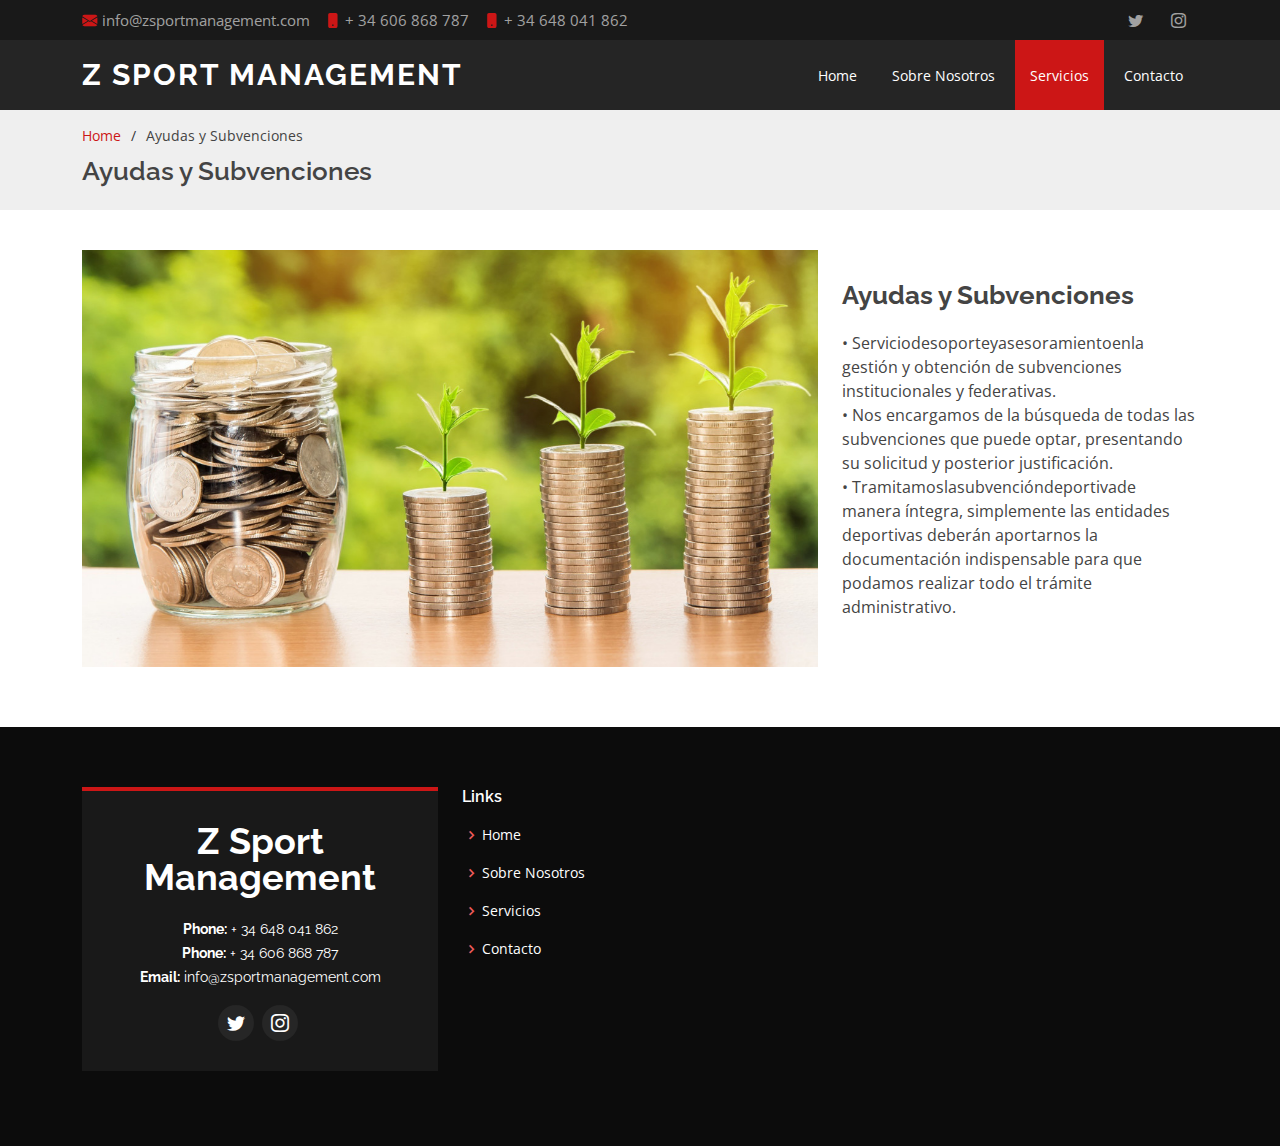
<file: ayudas.html>
<!DOCTYPE html>
<html lang="en">

<head>
  <meta charset="utf-8">
  <meta content="width=device-width, initial-scale=1.0" name="viewport">

  <title>Z Sport Management</title>
  <meta content="" name="description">
  <meta content="" name="keywords">

  <!-- Favicons -->
  <link href="assets/img/favicon.png" rel="icon">
  <link href="assets/img/apple-touch-icon.png" rel="apple-touch-icon">

  <!-- Google Fonts -->
  <link href="https://fonts.googleapis.com/css?family=Open+Sans:300,300i,400,400i,600,600i,700,700i|Raleway:300,300i,400,400i,500,500i,600,600i,700,700i|Poppins:300,300i,400,400i,500,500i,600,600i,700,700i" rel="stylesheet">
  <link href="assets/vendor/aos/aos.css" rel="stylesheet">
  <link href="assets/vendor/bootstrap/css/bootstrap.min.css" rel="stylesheet">
  <link href="assets/vendor/bootstrap-icons/bootstrap-icons.css" rel="stylesheet">
  <link href="assets/vendor/boxicons/css/boxicons.min.css" rel="stylesheet">
  <link href="assets/vendor/glightbox/css/glightbox.min.css" rel="stylesheet">
  <link href="assets/vendor/swiper/swiper-bundle.min.css" rel="stylesheet">
  <link href="assets/css/style.css" rel="stylesheet">

</head>

<body>

  <!-- ======= Top Bar ======= -->
  <section id="topbar" class="d-flex align-items-center">
    <div class="container d-flex justify-content-center justify-content-md-between">
      <div class="contact-info d-flex align-items-center">
        <i class="bi bi-envelope-fill"></i><a href="mailto:contact@example.com">info@zsportmanagement.com</a>
        <i class="bi bi-phone-fill phone-icon"></i> + 34 606 868 787
        <i class="bi bi-phone-fill phone-icon"></i> + 34 648 041 862
      </div>
      <div class="social-links d-none d-md-block">
        <a href="https://twitter.com/ZSportManagemen" class="twitter"><i class="bi bi-twitter"></i></a>
        <a href="https://www.instagram.com/zsportmanagement/" class="instagram"><i class="bi bi-instagram"></i></a>
      </div>
    </div>
  </section>

  <!-- ======= Header ======= -->
  <header id="header" class="d-flex align-items-center">
    <div class="container d-flex align-items-center justify-content-between">

      <h1 class="logo"><a href="index.html">Z Sport Management</a></h1>

      <nav id="navbar" class="navbar">
        <ul>
          <li><a class="nav-link scrollto" href="index.html">Home</a></li>
          <li><a class="nav-link scrollto" href="index.html#about">Sobre Nosotros</a></li>
          <li><a class="nav-link scrollto active" href="index.html#services">Servicios</a></li>
          <li><a class="nav-link scrollto" href="index.html#contact">Contacto</a></li>
        </ul>
        <i class="bi bi-list mobile-nav-toggle"></i>
      </nav><!-- .navbar -->

    </div>
  </header><!-- End Header -->

  <main id="main">

    <!-- ======= Breadcrumbs ======= -->
    <section id="breadcrumbs" class="breadcrumbs">
      <div class="container">

        <ol>
          <li><a href="index.html">Home</a></li>
          <li>Ayudas y Subvenciones</li>
        </ol>
        <h2>Ayudas y Subvenciones</h2>

      </div>
    </section><!-- End Breadcrumbs -->

    <!-- ======= Portfolio Details Section ======= -->
    <section id="portfolio-details" class="portfolio-details">
      <div class="container">

        <div class="row gy-4">

          <div class="col-lg-8">
            <div class="portfolio-details-slider swiper">

                <div class="swiper-slide">
                  <img src="assets/img/portfolio/portfolio-7.jpg" alt="">
                </div>
              </div>
          </div>

          <div class="col-lg-4">
            
            <div class="portfolio-description">
              <h2>Ayudas y Subvenciones</h2>
              <p>
                • Serviciodesoporteyasesoramientoenla gestión y obtención de subvenciones institucionales y federativas.<br>
                • Nos encargamos de la búsqueda de todas las subvenciones que puede optar, presentando su solicitud y posterior justificación.<br>
                • Tramitamoslasubvencióndeportivade manera íntegra, simplemente las entidades deportivas deberán aportarnos la documentación indispensable para que podamos realizar todo el trámite administrativo.
              </p>
            </div>
          </div>

        </div>

      </div>
    </section><!-- End Portfolio Details Section -->

  </main><!-- End #main -->

  <!-- ======= Footer ======= -->
  <footer id="footer">
    <div class="footer-top">
      <div class="container">
        <div class="row">

          <div class="col-lg-4 col-md-6">
            <div class="footer-info">
              <h3>Z Sport Management</h3>
              <p>
                <strong>Phone:</strong> + 34 648 041 862<br>
                <strong>Phone:</strong> + 34 606 868 787<br>
                <strong>Email:</strong> info@zsportmanagement.com<br>
              </p>
              <div class="social-links mt-3">
                <a href="https://twitter.com/ZSportManagemen" class="twitter"><i class="bi bi-twitter"></i></a>
                <a href="https://www.instagram.com/zsportmanagement/" class="instagram"><i class="bi bi-instagram"></i></a>
              </div>
            </div>
          </div>

          <div class="col-lg-2 col-md-6 footer-links">
            <h4>Links</h4>
            <ul>
              <li><i class="bx bx-chevron-right"></i> <a href="#">Home</a></li>
              <li><i class="bx bx-chevron-right"></i> <a href="#about">Sobre Nosotros</a></li>
              <li><i class="bx bx-chevron-right"></i> <a href="#services">Servicios</a></li>
              <li><i class="bx bx-chevron-right"></i> <a href="#contact">Contacto</a></li>
            </ul>
          </div>

        </div>
      </div>
    </div>

  </footer><!-- End Footer -->

  <a href="#" class="back-to-top d-flex align-items-center justify-content-center"><i class="bi bi-arrow-up-short"></i></a>
  <div id="preloader"></div>
  <script src="assets/vendor/aos/aos.js"></script>
  <script src="assets/vendor/bootstrap/js/bootstrap.bundle.min.js"></script>
  <script src="assets/vendor/glightbox/js/glightbox.min.js"></script>
  <script src="assets/vendor/isotope-layout/isotope.pkgd.min.js"></script>
  <script src="assets/vendor/swiper/swiper-bundle.min.js"></script>
  <script src="assets/vendor/php-email-form/validate.js"></script>
  <script src="assets/js/main.js"></script>

</body>

</html>
</file>
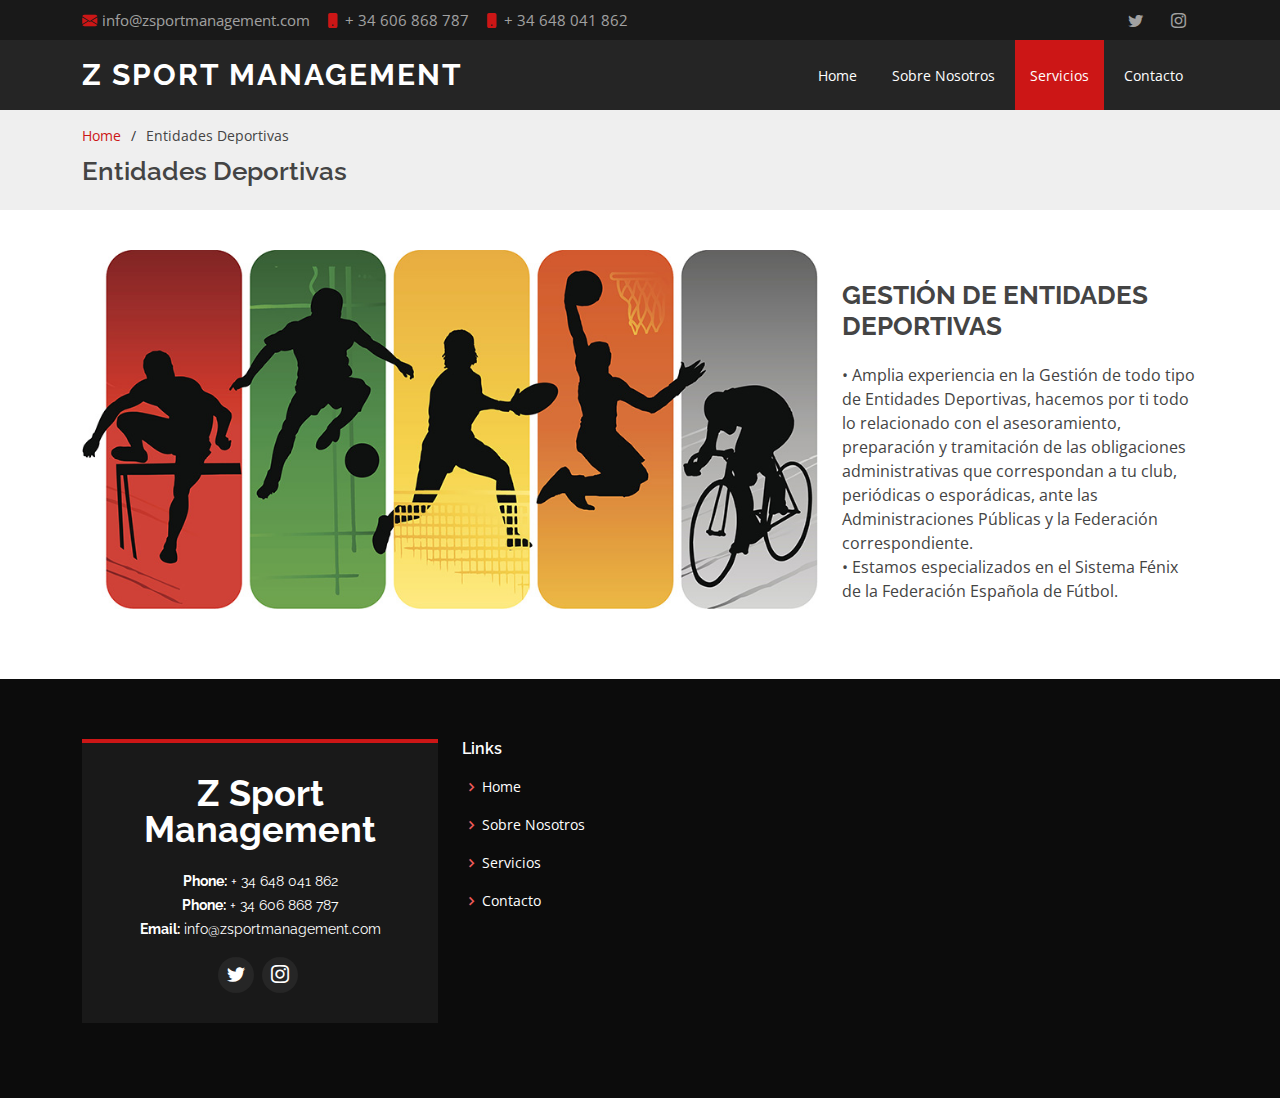
<file: entidades.html>
<!DOCTYPE html>
<html lang="en">

<head>
  <meta charset="utf-8">
  <meta content="width=device-width, initial-scale=1.0" name="viewport">

  <title>Z Sport Management</title>
  <meta content="" name="description">
  <meta content="" name="keywords">

  <!-- Favicons -->
  <link href="assets/img/favicon.png" rel="icon">
  <link href="assets/img/apple-touch-icon.png" rel="apple-touch-icon">

  <!-- Google Fonts -->
  <link href="https://fonts.googleapis.com/css?family=Open+Sans:300,300i,400,400i,600,600i,700,700i|Raleway:300,300i,400,400i,500,500i,600,600i,700,700i|Poppins:300,300i,400,400i,500,500i,600,600i,700,700i" rel="stylesheet">
  <link href="assets/vendor/aos/aos.css" rel="stylesheet">
  <link href="assets/vendor/bootstrap/css/bootstrap.min.css" rel="stylesheet">
  <link href="assets/vendor/bootstrap-icons/bootstrap-icons.css" rel="stylesheet">
  <link href="assets/vendor/boxicons/css/boxicons.min.css" rel="stylesheet">
  <link href="assets/vendor/glightbox/css/glightbox.min.css" rel="stylesheet">
  <link href="assets/vendor/swiper/swiper-bundle.min.css" rel="stylesheet">
  <link href="assets/css/style.css" rel="stylesheet">

</head>

<body>

  <!-- ======= Top Bar ======= -->
  <section id="topbar" class="d-flex align-items-center">
    <div class="container d-flex justify-content-center justify-content-md-between">
      <div class="contact-info d-flex align-items-center">
        <i class="bi bi-envelope-fill"></i><a href="mailto:contact@example.com">info@zsportmanagement.com</a>
        <i class="bi bi-phone-fill phone-icon"></i> + 34 606 868 787
        <i class="bi bi-phone-fill phone-icon"></i> + 34 648 041 862
      </div>
      <div class="social-links d-none d-md-block">
        <a href="https://twitter.com/ZSportManagemen" class="twitter"><i class="bi bi-twitter"></i></a>
        <a href="https://www.instagram.com/zsportmanagement/" class="instagram"><i class="bi bi-instagram"></i></a>
      </div>
    </div>
  </section>

  <!-- ======= Header ======= -->
  <header id="header" class="d-flex align-items-center">
    <div class="container d-flex align-items-center justify-content-between">

      <h1 class="logo"><a href="index.html">Z Sport Management</a></h1>

      <nav id="navbar" class="navbar">
        <ul>
          <li><a class="nav-link scrollto" href="index.html">Home</a></li>
          <li><a class="nav-link scrollto" href="index.html#about">Sobre Nosotros</a></li>
          <li><a class="nav-link scrollto active" href="index.html#services">Servicios</a></li>
          <li><a class="nav-link scrollto" href="index.html#contact">Contacto</a></li>
        </ul>
        <i class="bi bi-list mobile-nav-toggle"></i>
      </nav><!-- .navbar -->

    </div>
  </header><!-- End Header -->

  <main id="main">

    <!-- ======= Breadcrumbs ======= -->
    <section id="breadcrumbs" class="breadcrumbs">
      <div class="container">

        <ol>
          <li><a href="index.html">Home</a></li>
          <li>Entidades Deportivas</li>
        </ol>
        <h2>Entidades Deportivas</h2>

      </div>
    </section><!-- End Breadcrumbs -->

    <!-- ======= Portfolio Details Section ======= -->
    <section id="portfolio-details" class="portfolio-details">
      <div class="container">

        <div class="row gy-4">

          <div class="col-lg-8">
            <div class="portfolio-details-slider swiper">

                <div class="swiper-slide">
                  <img src="assets/img/portfolio/portfolio-4.jpg" alt="">
                </div>
              </div>
          </div>

          <div class="col-lg-4">
            
            <div class="portfolio-description">
              <h2>GESTIÓN DE ENTIDADES DEPORTIVAS</h2>
              <p>
                • Amplia experiencia en la Gestión de todo tipo de Entidades Deportivas, hacemos por ti todo lo relacionado con el asesoramiento, preparación y tramitación de las obligaciones administrativas que correspondan a tu club, periódicas o esporádicas, ante las Administraciones Públicas y la Federación correspondiente.<br>
                • Estamos especializados en el Sistema Fénix de la Federación Española de Fútbol.
              </p>
            </div>
          </div>

        </div>

      </div>
    </section><!-- End Portfolio Details Section -->

  </main><!-- End #main -->

  <!-- ======= Footer ======= -->
  <footer id="footer">
    <div class="footer-top">
      <div class="container">
        <div class="row">

          <div class="col-lg-4 col-md-6">
            <div class="footer-info">
              <h3>Z Sport Management</h3>
              <p>
                <strong>Phone:</strong> + 34 648 041 862<br>
                <strong>Phone:</strong> + 34 606 868 787<br>
                <strong>Email:</strong> info@zsportmanagement.com<br>
              </p>
              <div class="social-links mt-3">
                <a href="https://twitter.com/ZSportManagemen" class="twitter"><i class="bi bi-twitter"></i></a>
                <a href="https://www.instagram.com/zsportmanagement/" class="instagram"><i class="bi bi-instagram"></i></a>
              </div>
            </div>
          </div>

          <div class="col-lg-2 col-md-6 footer-links">
            <h4>Links</h4>
            <ul>
              <li><i class="bx bx-chevron-right"></i> <a href="#">Home</a></li>
              <li><i class="bx bx-chevron-right"></i> <a href="#about">Sobre Nosotros</a></li>
              <li><i class="bx bx-chevron-right"></i> <a href="#services">Servicios</a></li>
              <li><i class="bx bx-chevron-right"></i> <a href="#contact">Contacto</a></li>
            </ul>
          </div>

        </div>
      </div>
    </div>

  </footer><!-- End Footer -->

  <a href="#" class="back-to-top d-flex align-items-center justify-content-center"><i class="bi bi-arrow-up-short"></i></a>
  <div id="preloader"></div>
  <script src="assets/vendor/aos/aos.js"></script>
  <script src="assets/vendor/bootstrap/js/bootstrap.bundle.min.js"></script>
  <script src="assets/vendor/glightbox/js/glightbox.min.js"></script>
  <script src="assets/vendor/isotope-layout/isotope.pkgd.min.js"></script>
  <script src="assets/vendor/swiper/swiper-bundle.min.js"></script>
  <script src="assets/vendor/php-email-form/validate.js"></script>
  <script src="assets/js/main.js"></script>

</body>

</html>
</file>
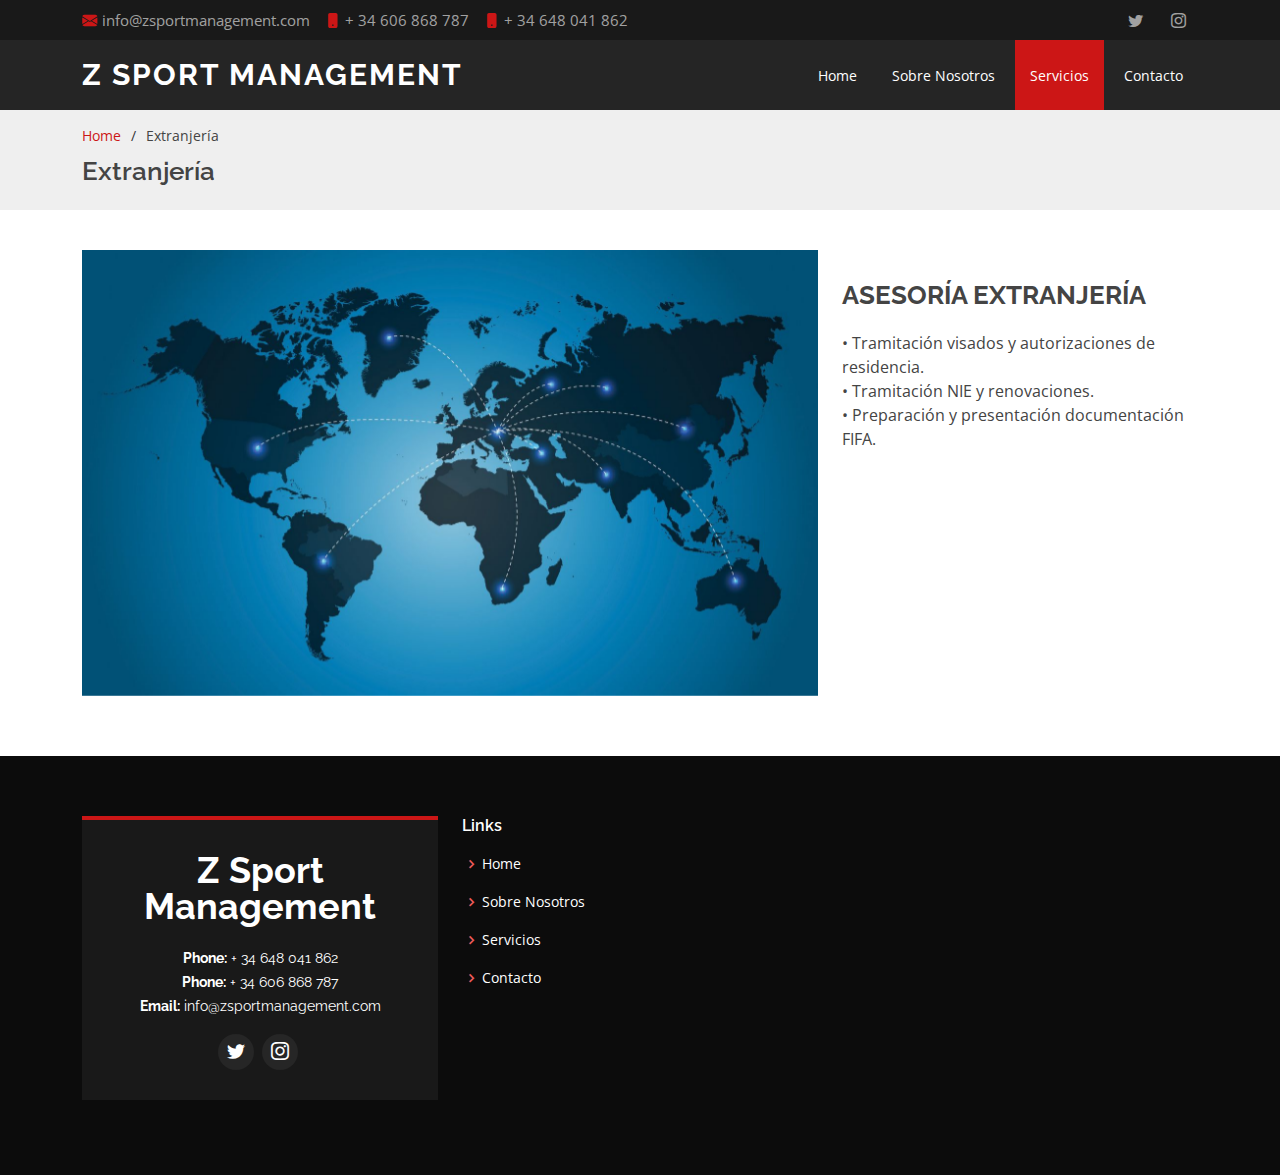
<file: extranjeria.html>
<!DOCTYPE html>
<html lang="en">

<head>
  <meta charset="utf-8">
  <meta content="width=device-width, initial-scale=1.0" name="viewport">

  <title>Z Sport Management</title>
  <meta content="" name="description">
  <meta content="" name="keywords">

  <!-- Favicons -->
  <link href="assets/img/favicon.png" rel="icon">
  <link href="assets/img/apple-touch-icon.png" rel="apple-touch-icon">

  <!-- Google Fonts -->
  <link href="https://fonts.googleapis.com/css?family=Open+Sans:300,300i,400,400i,600,600i,700,700i|Raleway:300,300i,400,400i,500,500i,600,600i,700,700i|Poppins:300,300i,400,400i,500,500i,600,600i,700,700i" rel="stylesheet">
  <link href="assets/vendor/aos/aos.css" rel="stylesheet">
  <link href="assets/vendor/bootstrap/css/bootstrap.min.css" rel="stylesheet">
  <link href="assets/vendor/bootstrap-icons/bootstrap-icons.css" rel="stylesheet">
  <link href="assets/vendor/boxicons/css/boxicons.min.css" rel="stylesheet">
  <link href="assets/vendor/glightbox/css/glightbox.min.css" rel="stylesheet">
  <link href="assets/vendor/swiper/swiper-bundle.min.css" rel="stylesheet">
  <link href="assets/css/style.css" rel="stylesheet">

</head>

<body>

  <!-- ======= Top Bar ======= -->
  <section id="topbar" class="d-flex align-items-center">
    <div class="container d-flex justify-content-center justify-content-md-between">
      <div class="contact-info d-flex align-items-center">
        <i class="bi bi-envelope-fill"></i><a href="mailto:contact@example.com">info@zsportmanagement.com</a>
        <i class="bi bi-phone-fill phone-icon"></i> + 34 606 868 787
        <i class="bi bi-phone-fill phone-icon"></i> + 34 648 041 862
      </div>
      <div class="social-links d-none d-md-block">
        <a href="https://twitter.com/ZSportManagemen" class="twitter"><i class="bi bi-twitter"></i></a>
        <a href="https://www.instagram.com/zsportmanagement/" class="instagram"><i class="bi bi-instagram"></i></a>
      </div>
    </div>
  </section>

  <!-- ======= Header ======= -->
  <header id="header" class="d-flex align-items-center">
    <div class="container d-flex align-items-center justify-content-between">

      <h1 class="logo"><a href="index.html">Z Sport Management</a></h1>
      <nav id="navbar" class="navbar">
        <ul>
          <li><a class="nav-link scrollto" href="index.html">Home</a></li>
          <li><a class="nav-link scrollto" href="index.html#about">Sobre Nosotros</a></li>
          <li><a class="nav-link scrollto active" href="index.html#services">Servicios</a></li>
          <li><a class="nav-link scrollto" href="index.html#contact">Contacto</a></li>
        </ul>
        <i class="bi bi-list mobile-nav-toggle"></i>
      </nav><!-- .navbar -->

    </div>
  </header><!-- End Header -->

  <main id="main">

    <!-- ======= Breadcrumbs ======= -->
    <section id="breadcrumbs" class="breadcrumbs">
      <div class="container">

        <ol>
          <li><a href="index.html">Home</a></li>
          <li>Extranjería</li>
        </ol>
        <h2>Extranjería</h2>

      </div>
    </section><!-- End Breadcrumbs -->

    <!-- ======= Portfolio Details Section ======= -->
    <section id="portfolio-details" class="portfolio-details">
      <div class="container">

        <div class="row gy-4">

          <div class="col-lg-8">
            <div class="portfolio-details-slider swiper">

                <div class="swiper-slide">
                  <img src="assets/img/portfolio/portfolio-6.jpg" alt="">
                </div>
              </div>
          </div>

          <div class="col-lg-4">
            
            <div class="portfolio-description">
              <h2>ASESORÍA EXTRANJERÍA</h2>
              <p>
                • Tramitación visados y autorizaciones de residencia. <br>
                • Tramitación NIE y renovaciones.<br>
                • Preparación y presentación documentación FIFA.<br>
              </p>
            </div>
          </div>

        </div>

      </div>
    </section><!-- End Portfolio Details Section -->

  </main><!-- End #main -->

  <!-- ======= Footer ======= -->
  <footer id="footer">
    <div class="footer-top">
      <div class="container">
        <div class="row">

          <div class="col-lg-4 col-md-6">
            <div class="footer-info">
              <h3>Z Sport Management</h3>
              <p>
                <strong>Phone:</strong> + 34 648 041 862<br>
                <strong>Phone:</strong> + 34 606 868 787<br>
                <strong>Email:</strong> info@zsportmanagement.com<br>
              </p>
              <div class="social-links mt-3">
                <a href="https://twitter.com/ZSportManagemen" class="twitter"><i class="bi bi-twitter"></i></a>
                <a href="https://www.instagram.com/zsportmanagement/" class="instagram"><i class="bi bi-instagram"></i></a>
              </div>
            </div>
          </div>

          <div class="col-lg-2 col-md-6 footer-links">
            <h4>Links</h4>
            <ul>
              <li><i class="bx bx-chevron-right"></i> <a href="#">Home</a></li>
              <li><i class="bx bx-chevron-right"></i> <a href="#about">Sobre Nosotros</a></li>
              <li><i class="bx bx-chevron-right"></i> <a href="#services">Servicios</a></li>
              <li><i class="bx bx-chevron-right"></i> <a href="#contact">Contacto</a></li>
            </ul>
          </div>

        </div>
      </div>
    </div>

  </footer><!-- End Footer -->

  <a href="#" class="back-to-top d-flex align-items-center justify-content-center"><i class="bi bi-arrow-up-short"></i></a>
  <div id="preloader"></div>
  <script src="assets/vendor/aos/aos.js"></script>
  <script src="assets/vendor/bootstrap/js/bootstrap.bundle.min.js"></script>
  <script src="assets/vendor/glightbox/js/glightbox.min.js"></script>
  <script src="assets/vendor/isotope-layout/isotope.pkgd.min.js"></script>
  <script src="assets/vendor/swiper/swiper-bundle.min.js"></script>
  <script src="assets/vendor/php-email-form/validate.js"></script>
  <script src="assets/js/main.js"></script>

</body>

</html>
</file>
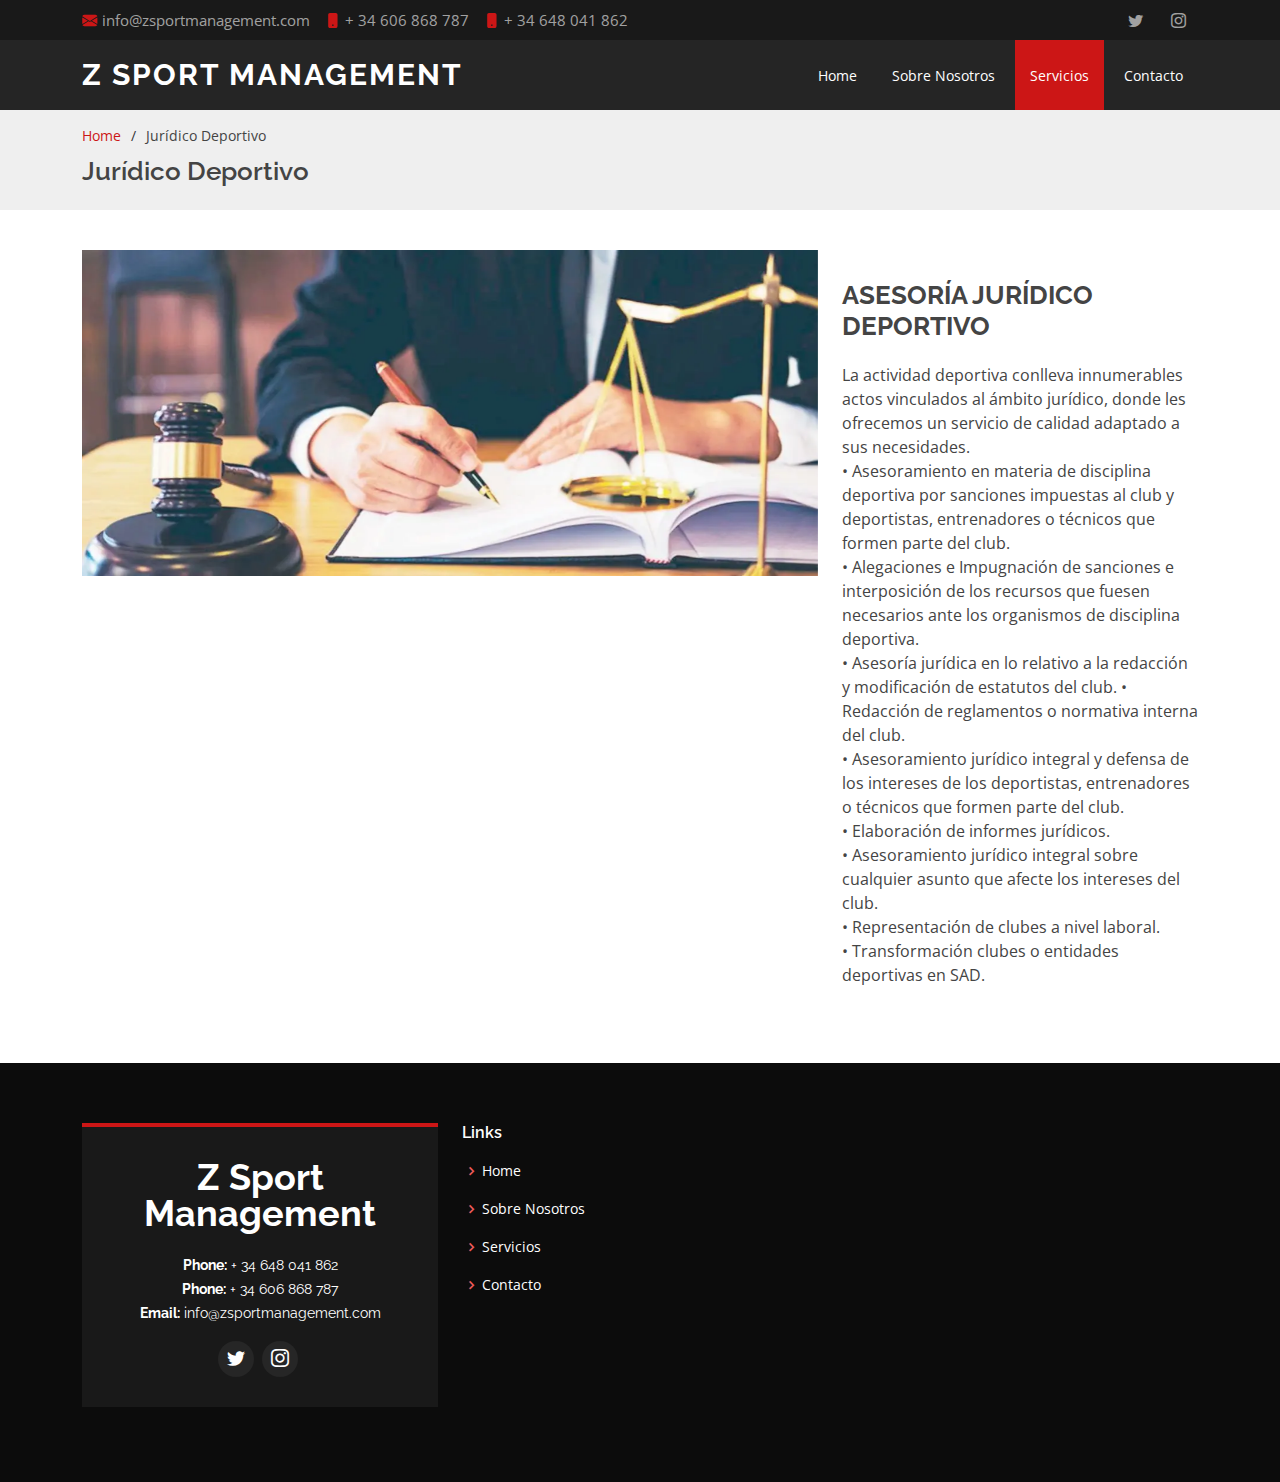
<file: juridico.html>
<!DOCTYPE html>
<html lang="en">

<head>
  <meta charset="utf-8">
  <meta content="width=device-width, initial-scale=1.0" name="viewport">

  <title>Z Sport Management</title>
  <meta content="" name="description">
  <meta content="" name="keywords">

  <!-- Favicons -->
  <link href="assets/img/favicon.png" rel="icon">
  <link href="assets/img/apple-touch-icon.png" rel="apple-touch-icon">

  <!-- Google Fonts -->
  <link href="https://fonts.googleapis.com/css?family=Open+Sans:300,300i,400,400i,600,600i,700,700i|Raleway:300,300i,400,400i,500,500i,600,600i,700,700i|Poppins:300,300i,400,400i,500,500i,600,600i,700,700i" rel="stylesheet">
  <link href="assets/vendor/aos/aos.css" rel="stylesheet">
  <link href="assets/vendor/bootstrap/css/bootstrap.min.css" rel="stylesheet">
  <link href="assets/vendor/bootstrap-icons/bootstrap-icons.css" rel="stylesheet">
  <link href="assets/vendor/boxicons/css/boxicons.min.css" rel="stylesheet">
  <link href="assets/vendor/glightbox/css/glightbox.min.css" rel="stylesheet">
  <link href="assets/vendor/swiper/swiper-bundle.min.css" rel="stylesheet">
  <link href="assets/css/style.css" rel="stylesheet">

</head>

<body>

  <!-- ======= Top Bar ======= -->
  <section id="topbar" class="d-flex align-items-center">
    <div class="container d-flex justify-content-center justify-content-md-between">
      <div class="contact-info d-flex align-items-center">
        <i class="bi bi-envelope-fill"></i><a href="mailto:contact@example.com">info@zsportmanagement.com</a>
        <i class="bi bi-phone-fill phone-icon"></i> + 34 606 868 787
        <i class="bi bi-phone-fill phone-icon"></i> + 34 648 041 862
      </div>
      <div class="social-links d-none d-md-block">
        <a href="https://twitter.com/ZSportManagemen" class="twitter"><i class="bi bi-twitter"></i></a>
        <a href="https://www.instagram.com/zsportmanagement/" class="instagram"><i class="bi bi-instagram"></i></a>
      </div>
    </div>
  </section>

  <!-- ======= Header ======= -->
  <header id="header" class="d-flex align-items-center">
    <div class="container d-flex align-items-center justify-content-between">

      <h1 class="logo"><a href="index.html">Z Sport Management</a></h1>

      <nav id="navbar" class="navbar">
        <ul>
          <li><a class="nav-link scrollto" href="index.html">Home</a></li>
          <li><a class="nav-link scrollto" href="index.html#about">Sobre Nosotros</a></li>
          <li><a class="nav-link scrollto active" href="index.html#services">Servicios</a></li>
          <li><a class="nav-link scrollto" href="index.html#contact">Contacto</a></li>
        </ul>
        <i class="bi bi-list mobile-nav-toggle"></i>
      </nav><!-- .navbar -->

    </div>
  </header><!-- End Header -->

  <main id="main">

    <!-- ======= Breadcrumbs ======= -->
    <section id="breadcrumbs" class="breadcrumbs">
      <div class="container">

        <ol>
          <li><a href="index.html">Home</a></li>
          <li>Jurídico Deportivo</li>
        </ol>
        <h2>Jurídico Deportivo</h2>

      </div>
    </section><!-- End Breadcrumbs -->

    <!-- ======= Portfolio Details Section ======= -->
    <section id="portfolio-details" class="portfolio-details">
      <div class="container">

        <div class="row gy-4">

          <div class="col-lg-8">
            <div class="portfolio-details-slider swiper">

                <div class="swiper-slide">
                  <img src="assets/img/portfolio/portfolio-5.jpg" alt="">
                </div>
              </div>
          </div>

          <div class="col-lg-4">
            
            <div class="portfolio-description">
              <h2>ASESORÍA JURÍDICO DEPORTIVO</h2>
              <p>
                La actividad deportiva conlleva innumerables actos vinculados al ámbito jurídico, donde les ofrecemos un servicio de calidad adaptado a sus necesidades.<br>
                • Asesoramiento en materia de disciplina deportiva por sanciones impuestas al club y deportistas, entrenadores o técnicos que formen parte del club.<br>
                • Alegaciones e Impugnación de sanciones e interposición de los recursos que fuesen necesarios ante los organismos de disciplina deportiva.<br>
                • Asesoría jurídica en lo relativo a la redacción y modificación de estatutos del club.
                • Redacción de reglamentos o normativa interna del club.<br>
                • Asesoramiento jurídico integral y defensa de los intereses de los deportistas, entrenadores o técnicos que formen parte del club.<br>
                • Elaboración de informes jurídicos.<br>
                • Asesoramiento jurídico integral sobre cualquier asunto que afecte los intereses
                del club.<br>
                • Representación de clubes a nivel laboral.<br>
                • Transformación clubes o entidades deportivas en SAD.
              </p>
            </div>
          </div>

        </div>

      </div>
    </section><!-- End Portfolio Details Section -->

  </main><!-- End #main -->

  <!-- ======= Footer ======= -->
  <footer id="footer">
    <div class="footer-top">
      <div class="container">
        <div class="row">

          <div class="col-lg-4 col-md-6">
            <div class="footer-info">
              <h3>Z Sport Management</h3>
              <p>
                <strong>Phone:</strong> + 34 648 041 862<br>
                <strong>Phone:</strong> + 34 606 868 787<br>
                <strong>Email:</strong> info@zsportmanagement.com<br>
              </p>
              <div class="social-links mt-3">
                <a href="https://twitter.com/ZSportManagemen" class="twitter"><i class="bi bi-twitter"></i></a>
                <a href="https://www.instagram.com/zsportmanagement/" class="instagram"><i class="bi bi-instagram"></i></a>
              </div>
            </div>
          </div>

          <div class="col-lg-2 col-md-6 footer-links">
            <h4>Links</h4>
            <ul>
              <li><i class="bx bx-chevron-right"></i> <a href="#">Home</a></li>
              <li><i class="bx bx-chevron-right"></i> <a href="#about">Sobre Nosotros</a></li>
              <li><i class="bx bx-chevron-right"></i> <a href="#services">Servicios</a></li>
              <li><i class="bx bx-chevron-right"></i> <a href="#contact">Contacto</a></li>
            </ul>
          </div>

        </div>
      </div>
    </div>

  </footer><!-- End Footer -->

  <a href="#" class="back-to-top d-flex align-items-center justify-content-center"><i class="bi bi-arrow-up-short"></i></a>
  <div id="preloader"></div>
  <script src="assets/vendor/aos/aos.js"></script>
  <script src="assets/vendor/bootstrap/js/bootstrap.bundle.min.js"></script>
  <script src="assets/vendor/glightbox/js/glightbox.min.js"></script>
  <script src="assets/vendor/isotope-layout/isotope.pkgd.min.js"></script>
  <script src="assets/vendor/swiper/swiper-bundle.min.js"></script>
  <script src="assets/vendor/php-email-form/validate.js"></script>
  <script src="assets/js/main.js"></script>

</body>

</html>
</file>
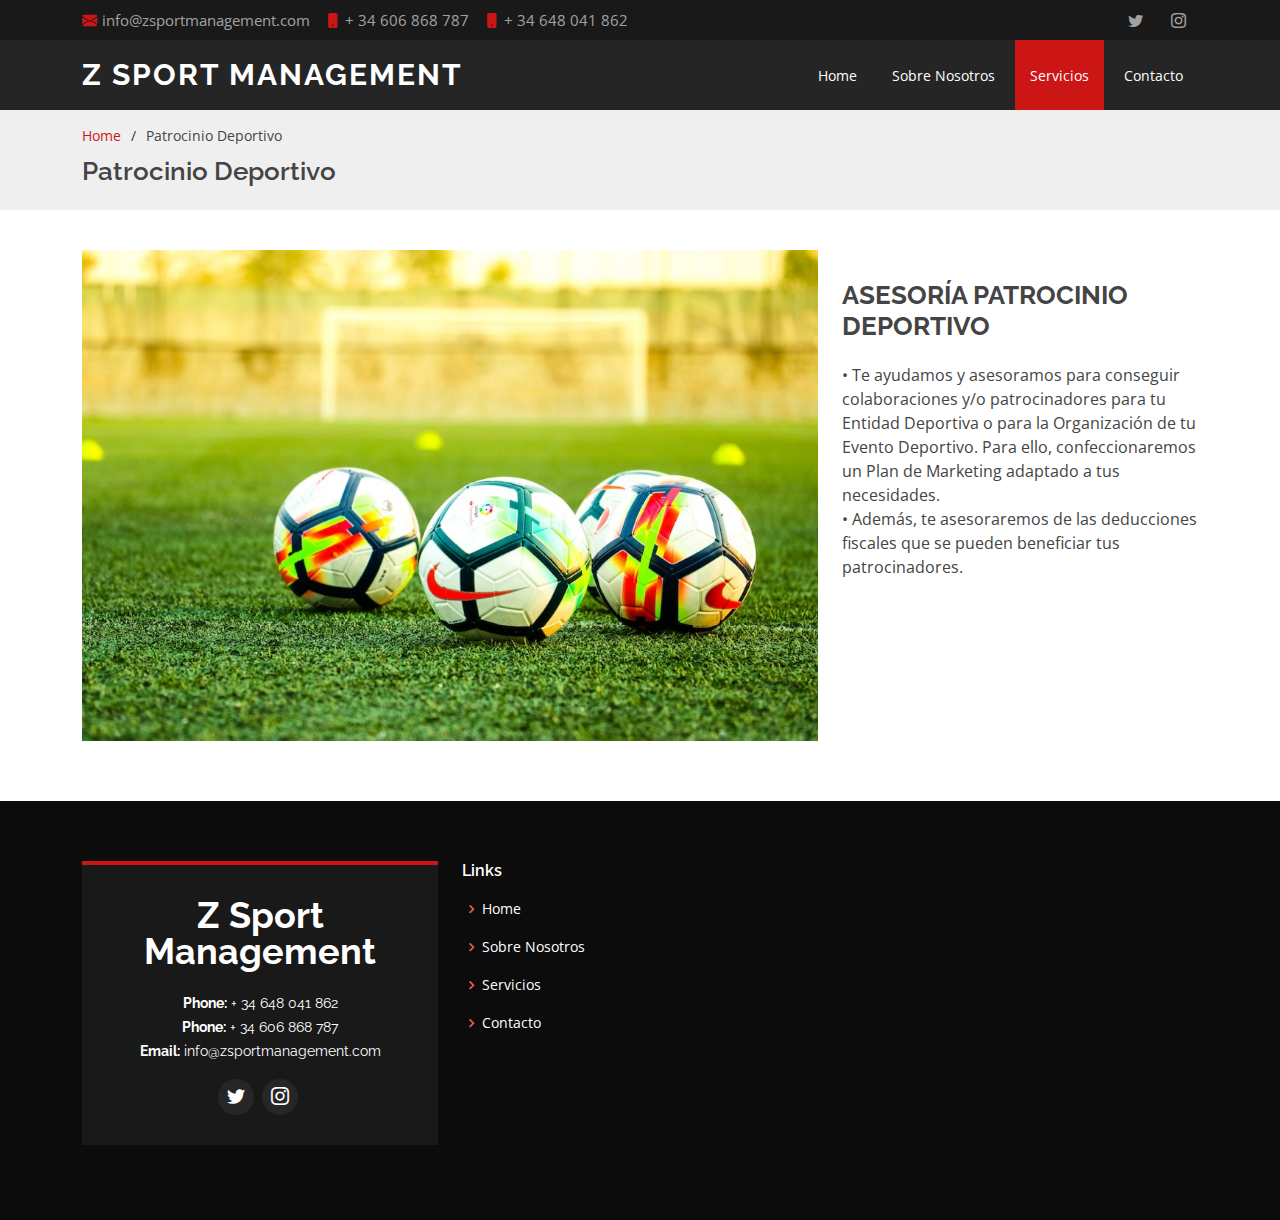
<file: patrocinio.html>
<!DOCTYPE html>
<html lang="en">

<head>
  <meta charset="utf-8">
  <meta content="width=device-width, initial-scale=1.0" name="viewport">

  <title>Z Sport Management</title>
  <meta content="" name="description">
  <meta content="" name="keywords">

  <!-- Favicons -->
  <link href="assets/img/favicon.png" rel="icon">
  <link href="assets/img/apple-touch-icon.png" rel="apple-touch-icon">

  <!-- Google Fonts -->
  <link href="https://fonts.googleapis.com/css?family=Open+Sans:300,300i,400,400i,600,600i,700,700i|Raleway:300,300i,400,400i,500,500i,600,600i,700,700i|Poppins:300,300i,400,400i,500,500i,600,600i,700,700i" rel="stylesheet">
  <link href="assets/vendor/aos/aos.css" rel="stylesheet">
  <link href="assets/vendor/bootstrap/css/bootstrap.min.css" rel="stylesheet">
  <link href="assets/vendor/bootstrap-icons/bootstrap-icons.css" rel="stylesheet">
  <link href="assets/vendor/boxicons/css/boxicons.min.css" rel="stylesheet">
  <link href="assets/vendor/glightbox/css/glightbox.min.css" rel="stylesheet">
  <link href="assets/vendor/swiper/swiper-bundle.min.css" rel="stylesheet">
  <link href="assets/css/style.css" rel="stylesheet">

</head>

<body>

  <!-- ======= Top Bar ======= -->
  <section id="topbar" class="d-flex align-items-center">
    <div class="container d-flex justify-content-center justify-content-md-between">
      <div class="contact-info d-flex align-items-center">
        <i class="bi bi-envelope-fill"></i><a href="mailto:contact@example.com">info@zsportmanagement.com</a>
        <i class="bi bi-phone-fill phone-icon"></i> + 34 606 868 787
        <i class="bi bi-phone-fill phone-icon"></i> + 34 648 041 862
      </div>
      <div class="social-links d-none d-md-block">
        <a href="https://twitter.com/ZSportManagemen" class="twitter"><i class="bi bi-twitter"></i></a>
        <a href="https://www.instagram.com/zsportmanagement/" class="instagram"><i class="bi bi-instagram"></i></a>
      </div>
    </div>
  </section>

  <!-- ======= Header ======= -->
  <header id="header" class="d-flex align-items-center">
    <div class="container d-flex align-items-center justify-content-between">

      <h1 class="logo"><a href="index.html">Z Sport Management</a></h1>

      <nav id="navbar" class="navbar">
        <ul>
          <li><a class="nav-link scrollto" href="index.html">Home</a></li>
          <li><a class="nav-link scrollto" href="index.html#about">Sobre Nosotros</a></li>
          <li><a class="nav-link scrollto active" href="index.html#services">Servicios</a></li>
          <li><a class="nav-link scrollto" href="index.html#contact">Contacto</a></li>
        </ul>
        <i class="bi bi-list mobile-nav-toggle"></i>
      </nav><!-- .navbar -->

    </div>
  </header><!-- End Header -->

  <main id="main">

    <!-- ======= Breadcrumbs ======= -->
    <section id="breadcrumbs" class="breadcrumbs">
      <div class="container">

        <ol>
          <li><a href="index.html">Home</a></li>
          <li>Patrocinio Deportivo</li>
        </ol>
        <h2>Patrocinio Deportivo</h2>

      </div>
    </section><!-- End Breadcrumbs -->

    <!-- ======= Portfolio Details Section ======= -->
    <section id="portfolio-details" class="portfolio-details">
      <div class="container">

        <div class="row gy-4">

          <div class="col-lg-8">
            <div class="portfolio-details-slider swiper">

                <div class="swiper-slide">
                  <img src="assets/img/portfolio/portfolio-2.jpg" alt="">
                </div>
              </div>
          </div>

          <div class="col-lg-4">
            
            <div class="portfolio-description">
              <h2>ASESORÍA PATROCINIO DEPORTIVO</h2>
              <p>
                • Te ayudamos y asesoramos para conseguir colaboraciones y/o patrocinadores para tu Entidad Deportiva o para la Organización de tu Evento Deportivo. Para ello, confeccionaremos un Plan de Marketing adaptado a tus necesidades.<br>
                • Además, te asesoraremos de las deducciones fiscales que se pueden beneficiar tus patrocinadores.
              </p>
            </div>
          </div>

        </div>

      </div>
    </section><!-- End Portfolio Details Section -->

  </main><!-- End #main -->

  <!-- ======= Footer ======= -->
  <footer id="footer">
    <div class="footer-top">
      <div class="container">
        <div class="row">

          <div class="col-lg-4 col-md-6">
            <div class="footer-info">
              <h3>Z Sport Management</h3>
              <p>
                <strong>Phone:</strong> + 34 648 041 862<br>
                <strong>Phone:</strong> + 34 606 868 787<br>
                <strong>Email:</strong> info@zsportmanagement.com<br>
              </p>
              <div class="social-links mt-3">
                <a href="https://twitter.com/ZSportManagemen" class="twitter"><i class="bi bi-twitter"></i></a>
                <a href="https://www.instagram.com/zsportmanagement/" class="instagram"><i class="bi bi-instagram"></i></a>
              </div>
            </div>
          </div>

          <div class="col-lg-2 col-md-6 footer-links">
            <h4>Links</h4>
            <ul>
              <li><i class="bx bx-chevron-right"></i> <a href="#">Home</a></li>
              <li><i class="bx bx-chevron-right"></i> <a href="#about">Sobre Nosotros</a></li>
              <li><i class="bx bx-chevron-right"></i> <a href="#services">Servicios</a></li>
              <li><i class="bx bx-chevron-right"></i> <a href="#contact">Contacto</a></li>
            </ul>
          </div>

        </div>
      </div>
    </div>

  </footer><!-- End Footer -->

  <a href="#" class="back-to-top d-flex align-items-center justify-content-center"><i class="bi bi-arrow-up-short"></i></a>
  <div id="preloader"></div>
  <script src="assets/vendor/aos/aos.js"></script>
  <script src="assets/vendor/bootstrap/js/bootstrap.bundle.min.js"></script>
  <script src="assets/vendor/glightbox/js/glightbox.min.js"></script>
  <script src="assets/vendor/isotope-layout/isotope.pkgd.min.js"></script>
  <script src="assets/vendor/swiper/swiper-bundle.min.js"></script>
  <script src="assets/vendor/php-email-form/validate.js"></script>
  <script src="assets/js/main.js"></script>

</body>

</html>
</file>
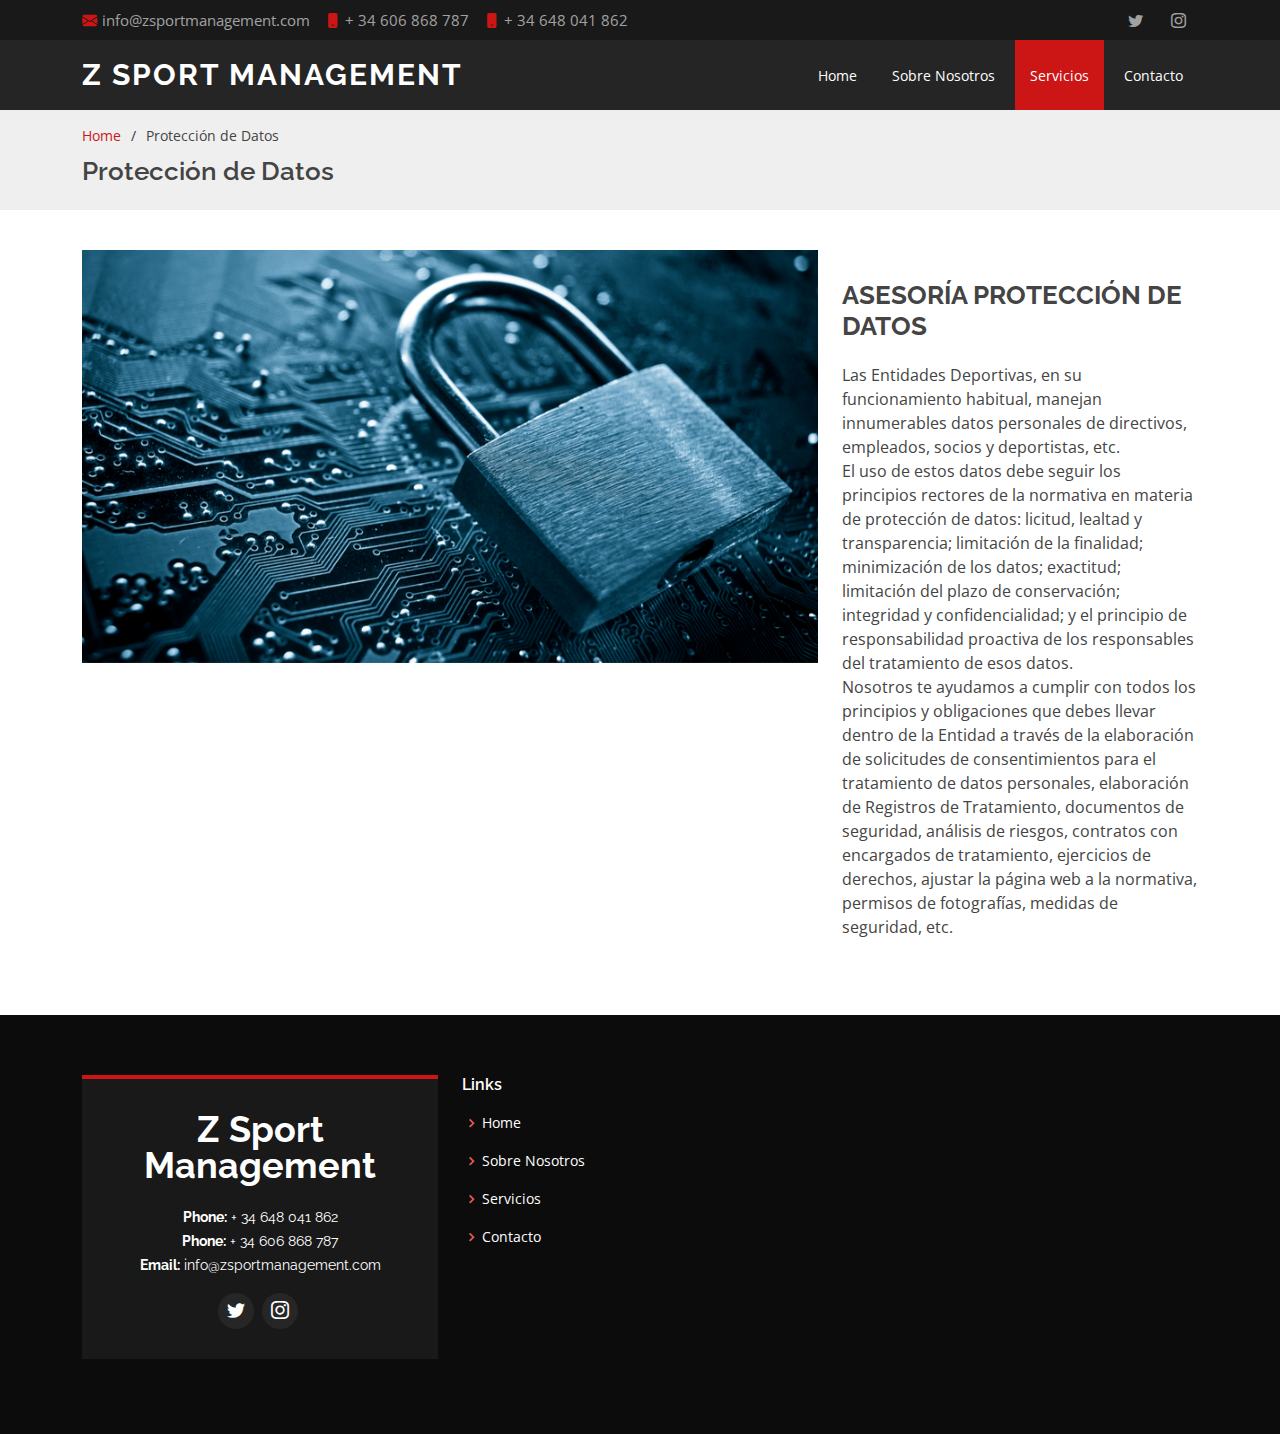
<file: protecion.html>
<!DOCTYPE html>
<html lang="en">

<head>
  <meta charset="utf-8">
  <meta content="width=device-width, initial-scale=1.0" name="viewport">

  <title>Z Sport Management</title>
  <meta content="" name="description">
  <meta content="" name="keywords">

  <!-- Favicons -->
  <link href="assets/img/favicon.png" rel="icon">
  <link href="assets/img/apple-touch-icon.png" rel="apple-touch-icon">

  <!-- Google Fonts -->
  <link href="https://fonts.googleapis.com/css?family=Open+Sans:300,300i,400,400i,600,600i,700,700i|Raleway:300,300i,400,400i,500,500i,600,600i,700,700i|Poppins:300,300i,400,400i,500,500i,600,600i,700,700i" rel="stylesheet">
  <link href="assets/vendor/aos/aos.css" rel="stylesheet">
  <link href="assets/vendor/bootstrap/css/bootstrap.min.css" rel="stylesheet">
  <link href="assets/vendor/bootstrap-icons/bootstrap-icons.css" rel="stylesheet">
  <link href="assets/vendor/boxicons/css/boxicons.min.css" rel="stylesheet">
  <link href="assets/vendor/glightbox/css/glightbox.min.css" rel="stylesheet">
  <link href="assets/vendor/swiper/swiper-bundle.min.css" rel="stylesheet">
  <link href="assets/css/style.css" rel="stylesheet">

</head>

<body>

  <!-- ======= Top Bar ======= -->
  <section id="topbar" class="d-flex align-items-center">
    <div class="container d-flex justify-content-center justify-content-md-between">
      <div class="contact-info d-flex align-items-center">
        <i class="bi bi-envelope-fill"></i><a href="mailto:contact@example.com">info@zsportmanagement.com</a>
        <i class="bi bi-phone-fill phone-icon"></i> + 34 606 868 787
        <i class="bi bi-phone-fill phone-icon"></i> + 34 648 041 862
      </div>
      <div class="social-links d-none d-md-block">
        <a href="https://twitter.com/ZSportManagemen" class="twitter"><i class="bi bi-twitter"></i></a>
        <a href="https://www.instagram.com/zsportmanagement/" class="instagram"><i class="bi bi-instagram"></i></a>
      </div>
    </div>
  </section>

  <!-- ======= Header ======= -->
  <header id="header" class="d-flex align-items-center">
    <div class="container d-flex align-items-center justify-content-between">

      <h1 class="logo"><a href="index.html">Z Sport Management</a></h1>

      <nav id="navbar" class="navbar">
        <ul>
          <li><a class="nav-link scrollto" href="index.html">Home</a></li>
          <li><a class="nav-link scrollto" href="index.html#about">Sobre Nosotros</a></li>
          <li><a class="nav-link scrollto active" href="index.html#services">Servicios</a></li>
          <li><a class="nav-link scrollto" href="index.html#contact">Contacto</a></li>
        </ul>
        <i class="bi bi-list mobile-nav-toggle"></i>
      </nav><!-- .navbar -->

    </div>
  </header><!-- End Header -->

  <main id="main">

    <!-- ======= Breadcrumbs ======= -->
    <section id="breadcrumbs" class="breadcrumbs">
      <div class="container">

        <ol>
          <li><a href="index.html">Home</a></li>
          <li>Protección de Datos</li>
        </ol>
        <h2>Protección de Datos</h2>

      </div>
    </section><!-- End Breadcrumbs -->

    <!-- ======= Portfolio Details Section ======= -->
    <section id="portfolio-details" class="portfolio-details">
      <div class="container">

        <div class="row gy-4">

          <div class="col-lg-8">
            <div class="portfolio-details-slider swiper">

                <div class="swiper-slide">
                  <img src="assets/img/portfolio/portfolio-1.jpg" alt="">
                </div>
              </div>
          </div>

          <div class="col-lg-4">
            
            <div class="portfolio-description">
              <h2>ASESORÍA PROTECCIÓN DE DATOS</h2>
              <p>
                Las Entidades Deportivas, en su funcionamiento habitual, manejan innumerables datos personales de directivos, empleados, socios y deportistas, etc.<br>
                El uso de estos datos debe seguir los principios rectores de la normativa en materia de protección de datos: licitud, lealtad y transparencia; limitación de la finalidad; minimización de los datos; exactitud; limitación del plazo de conservación; integridad y confidencialidad; y el principio de responsabilidad proactiva de los responsables del tratamiento de esos datos.<br>
                Nosotros te ayudamos a cumplir con todos los principios y obligaciones que debes llevar dentro de la Entidad a través de la elaboración de solicitudes de consentimientos para el tratamiento de datos personales, elaboración de Registros de Tratamiento, documentos de seguridad, análisis de riesgos, contratos con encargados de tratamiento, ejercicios de derechos, ajustar la página web a la normativa, permisos de fotografías, medidas de seguridad, etc.<br>
              </p>
            </div>
          </div>

        </div>

      </div>
    </section><!-- End Portfolio Details Section -->

  </main><!-- End #main -->

  <!-- ======= Footer ======= -->
  <footer id="footer">
    <div class="footer-top">
      <div class="container">
        <div class="row">

          <div class="col-lg-4 col-md-6">
            <div class="footer-info">
              <h3>Z Sport Management</h3>
              <p>
                <strong>Phone:</strong> + 34 648 041 862<br>
                <strong>Phone:</strong> + 34 606 868 787<br>
                <strong>Email:</strong> info@zsportmanagement.com<br>
              </p>
              <div class="social-links mt-3">
                <a href="https://twitter.com/ZSportManagemen" class="twitter"><i class="bi bi-twitter"></i></a>
                <a href="https://www.instagram.com/zsportmanagement/" class="instagram"><i class="bi bi-instagram"></i></a>
              </div>
            </div>
          </div>

          <div class="col-lg-2 col-md-6 footer-links">
            <h4>Links</h4>
            <ul>
              <li><i class="bx bx-chevron-right"></i> <a href="#">Home</a></li>
              <li><i class="bx bx-chevron-right"></i> <a href="#about">Sobre Nosotros</a></li>
              <li><i class="bx bx-chevron-right"></i> <a href="#services">Servicios</a></li>
              <li><i class="bx bx-chevron-right"></i> <a href="#contact">Contacto</a></li>
            </ul>
          </div>

        </div>
      </div>
    </div>

  </footer><!-- End Footer -->

  <a href="#" class="back-to-top d-flex align-items-center justify-content-center"><i class="bi bi-arrow-up-short"></i></a>
  <div id="preloader"></div>
  <script src="assets/vendor/aos/aos.js"></script>
  <script src="assets/vendor/bootstrap/js/bootstrap.bundle.min.js"></script>
  <script src="assets/vendor/glightbox/js/glightbox.min.js"></script>
  <script src="assets/vendor/isotope-layout/isotope.pkgd.min.js"></script>
  <script src="assets/vendor/swiper/swiper-bundle.min.js"></script>
  <script src="assets/vendor/php-email-form/validate.js"></script>
  <script src="assets/js/main.js"></script>

</body>

</html>
</file>
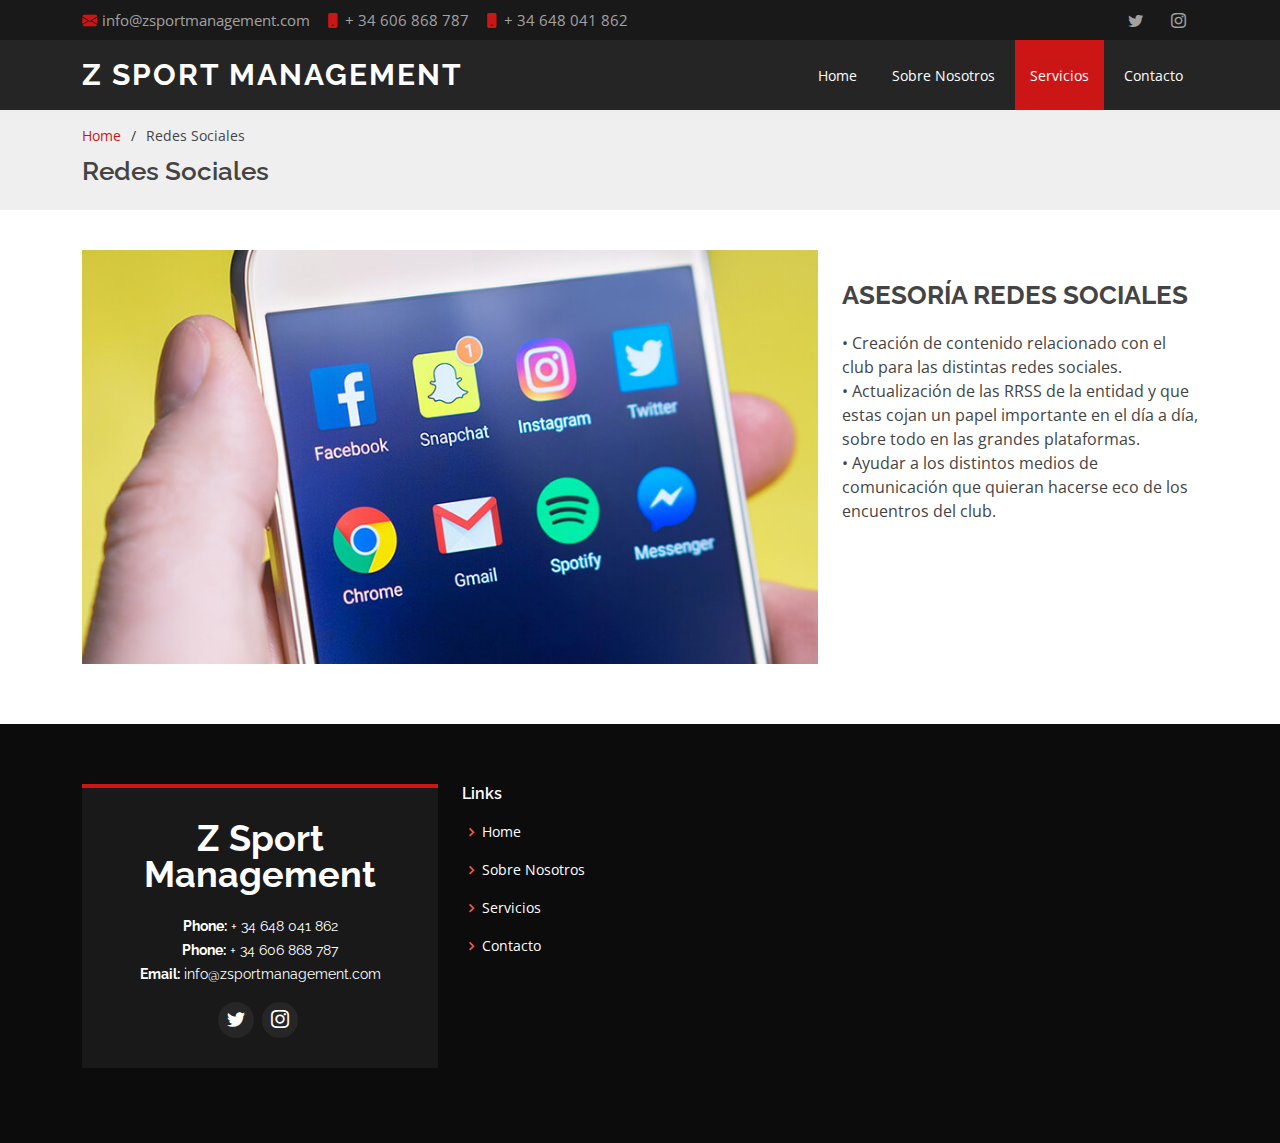
<file: redes.html>
<!DOCTYPE html>
<html lang="en">

<head>
  <meta charset="utf-8">
  <meta content="width=device-width, initial-scale=1.0" name="viewport">

  <title>Z Sport Management</title>
  <meta content="" name="description">
  <meta content="" name="keywords">

  <!-- Favicons -->
  <link href="assets/img/favicon.png" rel="icon">
  <link href="assets/img/apple-touch-icon.png" rel="apple-touch-icon">

  <!-- Google Fonts -->
  <link href="https://fonts.googleapis.com/css?family=Open+Sans:300,300i,400,400i,600,600i,700,700i|Raleway:300,300i,400,400i,500,500i,600,600i,700,700i|Poppins:300,300i,400,400i,500,500i,600,600i,700,700i" rel="stylesheet">
  <link href="assets/vendor/aos/aos.css" rel="stylesheet">
  <link href="assets/vendor/bootstrap/css/bootstrap.min.css" rel="stylesheet">
  <link href="assets/vendor/bootstrap-icons/bootstrap-icons.css" rel="stylesheet">
  <link href="assets/vendor/boxicons/css/boxicons.min.css" rel="stylesheet">
  <link href="assets/vendor/glightbox/css/glightbox.min.css" rel="stylesheet">
  <link href="assets/vendor/swiper/swiper-bundle.min.css" rel="stylesheet">
  <link href="assets/css/style.css" rel="stylesheet">

</head>

<body>

  <!-- ======= Top Bar ======= -->
  <section id="topbar" class="d-flex align-items-center">
    <div class="container d-flex justify-content-center justify-content-md-between">
      <div class="contact-info d-flex align-items-center">
        <i class="bi bi-envelope-fill"></i><a href="mailto:contact@example.com">info@zsportmanagement.com</a>
        <i class="bi bi-phone-fill phone-icon"></i> + 34 606 868 787
        <i class="bi bi-phone-fill phone-icon"></i> + 34 648 041 862
      </div>
      <div class="social-links d-none d-md-block">
        <a href="https://twitter.com/ZSportManagemen" class="twitter"><i class="bi bi-twitter"></i></a>
        <a href="https://www.instagram.com/zsportmanagement/" class="instagram"><i class="bi bi-instagram"></i></a>
      </div>
    </div>
  </section>

  <!-- ======= Header ======= -->
  <header id="header" class="d-flex align-items-center">
    <div class="container d-flex align-items-center justify-content-between">

      <h1 class="logo"><a href="index.html">Z Sport Management</a></h1>

      <nav id="navbar" class="navbar">
        <ul>
          <li><a class="nav-link scrollto" href="index.html">Home</a></li>
          <li><a class="nav-link scrollto" href="index.html#about">Sobre Nosotros</a></li>
          <li><a class="nav-link scrollto active" href="index.html#services">Servicios</a></li>
          <li><a class="nav-link scrollto" href="index.html#contact">Contacto</a></li>
        </ul>
        <i class="bi bi-list mobile-nav-toggle"></i>
      </nav><!-- .navbar -->

    </div>
  </header><!-- End Header -->

  <main id="main">

    <!-- ======= Breadcrumbs ======= -->
    <section id="breadcrumbs" class="breadcrumbs">
      <div class="container">

        <ol>
          <li><a href="index.html">Home</a></li>
          <li>Redes Sociales</li>
        </ol>
        <h2>Redes Sociales</h2>

      </div>
    </section><!-- End Breadcrumbs -->

    <!-- ======= Portfolio Details Section ======= -->
    <section id="portfolio-details" class="portfolio-details">
      <div class="container">

        <div class="row gy-4">

          <div class="col-lg-8">
            <div class="portfolio-details-slider swiper">

                <div class="swiper-slide">
                  <img src="assets/img/portfolio/portfolio-3.jpg" alt="">
                </div>
              </div>
          </div>

          <div class="col-lg-4">
            
            <div class="portfolio-description">
              <h2>ASESORÍA REDES SOCIALES</h2>
              <p>
                • Creación de contenido relacionado con el club para las distintas redes sociales.<br>
                • Actualización de las RRSS de la entidad y que estas cojan un papel importante en el día a día, sobre todo en las grandes plataformas.<br>
                • Ayudar a los distintos medios de comunicación que quieran hacerse eco de los encuentros del club.
              </p>
            </div>
          </div>

        </div>

      </div>
    </section><!-- End Portfolio Details Section -->

  </main><!-- End #main -->

  <!-- ======= Footer ======= -->
  <footer id="footer">
    <div class="footer-top">
      <div class="container">
        <div class="row">

          <div class="col-lg-4 col-md-6">
            <div class="footer-info">
              <h3>Z Sport Management</h3>
              <p>
                <strong>Phone:</strong> + 34 648 041 862<br>
                <strong>Phone:</strong> + 34 606 868 787<br>
                <strong>Email:</strong> info@zsportmanagement.com<br>
              </p>
              <div class="social-links mt-3">
                <a href="https://twitter.com/ZSportManagemen" class="twitter"><i class="bi bi-twitter"></i></a>
                <a href="https://www.instagram.com/zsportmanagement/" class="instagram"><i class="bi bi-instagram"></i></a>
              </div>
            </div>
          </div>

          <div class="col-lg-2 col-md-6 footer-links">
            <h4>Links</h4>
            <ul>
              <li><i class="bx bx-chevron-right"></i> <a href="#">Home</a></li>
              <li><i class="bx bx-chevron-right"></i> <a href="#about">Sobre Nosotros</a></li>
              <li><i class="bx bx-chevron-right"></i> <a href="#services">Servicios</a></li>
              <li><i class="bx bx-chevron-right"></i> <a href="#contact">Contacto</a></li>
            </ul>
          </div>

        </div>
      </div>
    </div>

  </footer><!-- End Footer -->

  <a href="#" class="back-to-top d-flex align-items-center justify-content-center"><i class="bi bi-arrow-up-short"></i></a>
  <div id="preloader"></div>
  <script src="assets/vendor/aos/aos.js"></script>
  <script src="assets/vendor/bootstrap/js/bootstrap.bundle.min.js"></script>
  <script src="assets/vendor/glightbox/js/glightbox.min.js"></script>
  <script src="assets/vendor/isotope-layout/isotope.pkgd.min.js"></script>
  <script src="assets/vendor/swiper/swiper-bundle.min.js"></script>
  <script src="assets/vendor/php-email-form/validate.js"></script>
  <script src="assets/js/main.js"></script>

</body>

</html>
</file>
<file: assets/css/style.css>
body {
  font-family: "Open Sans", sans-serif;
  color: #444444;
}

a {
  color: #cc1616;
  text-decoration: none;
}

a:hover {
  color: #e82d2d;
  text-decoration: none;
}

h1,
h2,
h3,
h4,
h5,
h6 {
  font-family: "Raleway", sans-serif;
}

/*--------------------------------------------------------------
# Back to top button
--------------------------------------------------------------*/
.back-to-top {
  position: fixed;
  visibility: hidden;
  opacity: 0;
  right: 15px;
  bottom: 15px;
  z-index: 996;
  background: #cc1616;
  width: 40px;
  height: 40px;
  transition: all 0.4s;
}

.back-to-top i {
  font-size: 28px;
  color: #fff;
  line-height: 0;
}

.back-to-top:hover {
  background: #e72323;
  color: #fff;
}

.back-to-top.active {
  visibility: visible;
  opacity: 1;
}

/*--------------------------------------------------------------
# Preloader
--------------------------------------------------------------*/
#preloader {
  position: fixed;
  top: 0;
  left: 0;
  right: 0;
  bottom: 0;
  z-index: 9999;
  overflow: hidden;
  background: #fff;
}

#preloader:before {
  content: "";
  position: fixed;
  top: calc(50% - 30px);
  left: calc(50% - 30px);
  border: 6px solid #cc1616;
  border-top-color: #efefef;
  border-radius: 50%;
  width: 60px;
  height: 60px;
  -webkit-animation: animate-preloader 1s linear infinite;
  animation: animate-preloader 1s linear infinite;
}

@-webkit-keyframes animate-preloader {
  0% {
    transform: rotate(0deg);
  }

  100% {
    transform: rotate(360deg);
  }
}

@keyframes animate-preloader {
  0% {
    transform: rotate(0deg);
  }

  100% {
    transform: rotate(360deg);
  }
}

/*--------------------------------------------------------------
# Disable aos animation delay on mobile devices
--------------------------------------------------------------*/
@media screen and (max-width: 768px) {
  [data-aos-delay] {
    transition-delay: 0 !important;
  }
}

/*--------------------------------------------------------------
# Top Bar
--------------------------------------------------------------*/
#topbar {
  background: #191919;
  font-size: 15px;
  height: 40px;
  padding: 0;
  color: rgba(255, 255, 255, 0.6);
}

#topbar .contact-info a {
  line-height: 0;
  color: rgba(255, 255, 255, 0.6);
  transition: 0.3s;
}

#topbar .contact-info a:hover {
  color: #fff;
}

#topbar .contact-info i {
  color: #cc1616;
  line-height: 0;
  margin-right: 5px;
}

#topbar .contact-info .phone-icon {
  margin-left: 15px;
}

#topbar .social-links a {
  color: rgba(255, 255, 255, 0.6);
  padding: 4px 12px;
  display: inline-block;
  line-height: 1px;
  transition: 0.3s;
}

#topbar .social-links a:hover {
  color: #fff;
}

/*--------------------------------------------------------------
# Header
--------------------------------------------------------------*/
#header {
  background: rgba(25, 25, 25, 0.95);
  transition: all 0.5s;
  z-index: 997;
  height: 70px;
}

#header.fixed-top {
  background: #191919;
}

#header .logo {
  font-size: 30px;
  margin: 0;
  padding: 0;
  line-height: 1;
  font-weight: 700;
  letter-spacing: 2px;
  text-transform: uppercase;
}

#header .logo a {
  color: #fff;
}

#header .logo img {
  max-height: 40px;
}

.scrolled-offset {
  margin-top: 70px;
}

/*--------------------------------------------------------------
# Navigation Menu
--------------------------------------------------------------*/
/**
* Desktop Navigation 
*/
.navbar {
  padding: 0;
}

.navbar ul {
  margin: 0;
  padding: 0;
  display: flex;
  list-style: none;
  align-items: center;
}

.navbar li {
  position: relative;
}

.navbar>ul>li {
  margin-left: 5px;
}

.navbar a,
.navbar a:focus {
  display: flex;
  align-items: center;
  justify-content: space-between;
  padding: 25px 15px 24px 15px;
  font-size: 14px;
  color: #fff;
  white-space: nowrap;
  transition: 0.3s;
}

.navbar a i,
.navbar a:focus i {
  font-size: 12px;
  line-height: 0;
  margin-left: 5px;
}

.navbar a:hover,
.navbar .active,
.navbar .active:focus,
.navbar li:hover>a {
  background: #cc1616;
}

.navbar .dropdown ul {
  display: block;
  position: absolute;
  left: 0;
  top: calc(100% + 30px);
  margin: 0;
  padding: 10px 0;
  z-index: 99;
  opacity: 0;
  visibility: hidden;
  background: #fff;
  box-shadow: 0px 0px 30px rgba(127, 137, 161, 0.25);
  transition: 0.3s;
}

.navbar .dropdown ul li {
  min-width: 200px;
}

.navbar .dropdown ul a {
  padding: 10px 20px;
  color: #191919;
}

.navbar .dropdown ul a i {
  font-size: 12px;
}

.navbar .dropdown ul a:hover,
.navbar .dropdown ul .active:hover,
.navbar .dropdown ul li:hover>a {
  color: #fff;
}

.navbar .dropdown:hover>ul {
  opacity: 1;
  top: 100%;
  visibility: visible;
}

.navbar .dropdown .dropdown ul {
  top: 0;
  left: calc(100% - 30px);
  visibility: hidden;
}

.navbar .dropdown .dropdown:hover>ul {
  opacity: 1;
  top: 0;
  left: 100%;
  visibility: visible;
}

@media (max-width: 1366px) {
  .navbar .dropdown .dropdown ul {
    left: -90%;
  }

  .navbar .dropdown .dropdown:hover>ul {
    left: -100%;
  }
}

/**
* Mobile Navigation 
*/
.mobile-nav-toggle {
  color: #fff;
  font-size: 28px;
  cursor: pointer;
  display: none;
  line-height: 0;
  transition: 0.5s;
}

.mobile-nav-toggle.bi-x {
  color: #cc1616;
}

@media (max-width: 991px) {
  .mobile-nav-toggle {
    display: block;
  }

  .navbar ul {
    display: none;
  }
}

.navbar-mobile {
  position: fixed;
  overflow: hidden;
  top: 0;
  right: 0;
  left: 0;
  bottom: 0;
  background: rgba(0, 0, 0, 0.9);
  transition: 0.3s;
  z-index: 999;
}

.navbar-mobile .mobile-nav-toggle {
  position: absolute;
  top: 15px;
  right: 15px;
}

.navbar-mobile ul {
  display: block;
  position: absolute;
  top: 55px;
  right: 15px;
  bottom: 15px;
  left: 15px;
  padding: 10px 0;
  background-color: #fff;
  overflow-y: auto;
  transition: 0.3s;
}

.navbar-mobile a,
.navbar-mobile a:focus {
  padding: 10px 20px;
  font-size: 15px;
  color: #191919;
}

.navbar-mobile a:hover,
.navbar-mobile .active,
.navbar-mobile li:hover>a {
  color: #cc1616;
  background: none;
}

.navbar-mobile .getstarted,
.navbar-mobile .getstarted:focus {
  margin: 15px;
}

.navbar-mobile .dropdown ul {
  position: static;
  display: none;
  margin: 10px 20px;
  padding: 10px 0;
  z-index: 99;
  opacity: 1;
  visibility: visible;
  background: #fff;
  box-shadow: 0px 0px 30px rgba(127, 137, 161, 0.25);
}

.navbar-mobile .dropdown ul li {
  min-width: 200px;
}

.navbar-mobile .dropdown ul a {
  padding: 10px 20px;
}

.navbar-mobile .dropdown ul a i {
  font-size: 12px;
}

.navbar-mobile .dropdown ul a:hover,
.navbar-mobile .dropdown ul .active:hover,
.navbar-mobile .dropdown ul li:hover>a {
  color: #cc1616;
}

.navbar-mobile .dropdown>.dropdown-active {
  display: block;
}

/*--------------------------------------------------------------
# Hero Section
--------------------------------------------------------------*/
#hero {
  width: 100%;
  height: calc(100vh - 110px);
  background: url("../img/hero-bg.jpg") top center;
  background-size: cover;
  position: relative;
}

#hero:before {
  content: "";
  background: rgba(0, 0, 0, 0.5);
  position: absolute;
  bottom: 0;
  top: 0;
  left: 0;
  right: 0;
}

#hero h1 {
  margin: 0 0 10px 0;
  font-size: 48px;
  font-weight: 700;
  line-height: 56px;
  text-transform: uppercase;
  color: #fff;
}

#hero h2 {
  color: #eee;
  margin-bottom: 30px;
  font-size: 24px;
}

#hero .btn-get-started {
  font-family: "Raleway", sans-serif;
  text-transform: uppercase;
  font-weight: 500;
  font-size: 14px;
  letter-spacing: 0.5px;
  display: inline-block;
  padding: 10px 28px;
  transition: 0.5s;
  border: 2px solid #fff;
  color: #fff;
}

#hero .btn-get-started:hover {
  background: #cc1616;
  border-color: #cc1616;
}

@media (min-width: 1024px) {
  #hero {
    background-attachment: fixed;
  }
}

@media (max-width: 768px) {
  #hero {
    text-align: center;
  }

  #hero .container {
    padding-top: 40px;
  }

  #hero h1 {
    font-size: 28px;
    line-height: 36px;
  }

  #hero h2 {
    font-size: 18px;
    line-height: 24px;
    margin-bottom: 30px;
  }
}

/*--------------------------------------------------------------
# Sections General
--------------------------------------------------------------*/
section {
  padding: 60px 0;
  overflow: hidden;
}

.section-title {
  text-align: center;
  padding: 30px 0;
  position: relative;
}

.section-title h2 {
  font-size: 32px;
  font-weight: 700;
  text-transform: uppercase;
  margin-bottom: 20px;
  padding-bottom: 0;
  color: #191919;
  position: relative;
  z-index: 2;
}

.section-title span {
  position: absolute;
  top: 30px;
  color: #f4f4f4;
  left: 0;
  right: 0;
  z-index: 1;
  font-weight: 700;
  font-size: 52px;
  text-transform: uppercase;
  line-height: 0;
}

.section-title p {
  margin-bottom: 0;
  position: relative;
  z-index: 2;
}

@media (max-width: 575px) {
  .section-title h2 {
    font-size: 28px;
    margin-bottom: 15px;
  }

  .section-title span {
    font-size: 38px;
  }
}

/*--------------------------------------------------------------
# About
--------------------------------------------------------------*/
.about .content h3 {
  font-weight: 600;
  font-size: 26px;
}

.about .content ul {
  list-style: none;
  padding: 0;
}

.about .content ul li {
  padding-bottom: 10px;
}

.about .content ul i {
  font-size: 20px;
  padding-right: 4px;
  color: #cc1616;
}

.about .content p:last-child {
  margin-bottom: 0;
}

/*--------------------------------------------------------------
# Why Us
--------------------------------------------------------------*/
.why-us {
  padding-top: 10px;
}

.why-us .box {
  padding: 50px 30px;
  box-shadow: 0px 2px 15px rgba(0, 0, 0, 0.1);
  transition: all ease-in-out 0.3s;
}

.why-us .box span {
  display: block;
  font-size: 28px;
  font-weight: 700;
  color: #ed5b5b;
}

.why-us .box h4 {
  font-size: 24px;
  font-weight: 600;
  padding: 0;
  margin: 20px 0;
  color: #191919;
}

.why-us .box p {
  color: #aaaaaa;
  font-size: 15px;
  margin: 0;
  padding: 0;
}

.why-us .box:hover {
  background: #cc1616;
  padding: 30px 30px 70px 30px;
  box-shadow: 10px 15px 30px rgba(0, 0, 0, 0.18);
}

.why-us .box:hover span,
.why-us .box:hover h4,
.why-us .box:hover p {
  color: #fff;
}

/*--------------------------------------------------------------
# Clients
--------------------------------------------------------------*/
.clients {
  background: #f2f2f2;
  padding: 15px 0;
  text-align: center;
}

.clients img {
  width: 50%;
  filter: grayscale(100);
  transition: all 0.4s ease-in-out;
  display: inline-block;
  padding: 15px 0;
}

.clients img:hover {
  filter: none;
  transform: scale(1.2);
}

@media (max-width: 768px) {
  .clients img {
    width: 40%;
  }
}

/*--------------------------------------------------------------
# Services
--------------------------------------------------------------*/
.services .icon-box {
  text-align: center;
  padding: 80px 20px;
  transition: all ease-in-out 0.3s;
  box-shadow: 0px 2px 15px rgba(0, 0, 0, 0.1);
}

.services .icon-box .icon {
  margin: 0 auto;
  width: 64px;
  height: 64px;
  background: #cc1616;
  transition: all 0.3s ease-out 0s;
  display: flex;
  align-items: center;
  justify-content: center;
  margin-bottom: 20px;
  transform-style: preserve-3d;
}

.services .icon-box .icon i {
  color: #fff;
  font-size: 28px;
}

.services .icon-box .icon::before {
  position: absolute;
  content: "";
  left: -8px;
  top: -8px;
  height: 100%;
  width: 100%;
  background: #fce5e5;
  transition: all 0.3s ease-out 0s;
  transform: translateZ(-1px);
}

.services .icon-box h4 {
  font-weight: 700;
  margin-bottom: 15px;
  font-size: 24px;
}

.services .icon-box h4 a {
  color: #191919;
}

.services .icon-box p {
  line-height: 24px;
  font-size: 14px;
  margin-bottom: 0;
}

.services .icon-box:hover {
  background: #cc1616;
  border-color: #cc1616;
  padding: 70px 20px 90px 20px;
}

.services .icon-box:hover .icon {
  background: #fff;
}

.services .icon-box:hover .icon i {
  color: #cc1616;
}

.services .icon-box:hover .icon::before {
  background: #e82d2d;
}

.services .icon-box:hover h4 a,
.services .icon-box:hover p {
  color: #fff;
}

/*--------------------------------------------------------------
# Cta
--------------------------------------------------------------*/
.cta {
  background: linear-gradient(rgba(2, 2, 2, 0.5), rgba(0, 0, 0, 0.5)), url("../img/cta-bg.jpg") fixed center center;
  background-size: cover;
  padding: 120px 0;
}

.cta h3 {
  color: #fff;
  font-size: 28px;
  font-weight: 700;
}

.cta p {
  color: #fff;
}

.cta .cta-btn {
  font-family: "Raleway", sans-serif;
  text-transform: uppercase;
  font-weight: 500;
  font-size: 14px;
  letter-spacing: 1px;
  display: inline-block;
  padding: 10px 28px;
  transition: 0.5s;
  margin-top: 10px;
  border: 2px solid #fff;
  color: #fff;
}

.cta .cta-btn:hover {
  background: #cc1616;
  border: 2px solid #cc1616;
}

/*--------------------------------------------------------------
# Portfolio
--------------------------------------------------------------*/
.portfolio #portfolio-flters {
  padding: 0;
  margin: 0 auto 25px auto;
  list-style: none;
  text-align: center;
  border-radius: 50px;
}

.portfolio #portfolio-flters li {
  cursor: pointer;
  display: inline-block;
  padding: 10px 15px;
  font-size: 15px;
  font-weight: 500;
  line-height: 1;
  text-transform: uppercase;
  color: #444444;
  margin-bottom: 5px;
  transition: all 0.3s ease-in-out;
  font-family: "Poppins", sans-serif;
}

.portfolio #portfolio-flters li:hover,
.portfolio #portfolio-flters li.filter-active {
  color: #e82d2d;
}

.portfolio #portfolio-flters li:last-child {
  margin-right: 0;
}

.portfolio .portfolio-item {
  margin-bottom: 30px;
}

.portfolio .portfolio-item .portfolio-info {
  opacity: 0;
  position: absolute;
  left: 30px;
  right: 30px;
  bottom: 0;
  z-index: 3;
  transition: all ease-in-out 0.3s;
  background: rgba(255, 255, 255, 0.9);
  padding: 15px;
}

.portfolio .portfolio-item .portfolio-info h4 {
  font-size: 18px;
  color: #fff;
  font-weight: 600;
  color: #191919;
}

.portfolio .portfolio-item .portfolio-info p {
  color: #4c4c4c;
  font-size: 14px;
  margin-bottom: 0;
}

.portfolio .portfolio-item .portfolio-info .preview-link,
.portfolio .portfolio-item .portfolio-info .details-link {
  position: absolute;
  right: 40px;
  font-size: 24px;
  top: calc(50% - 18px);
  color: #333333;
}

.portfolio .portfolio-item .portfolio-info .preview-link:hover,
.portfolio .portfolio-item .portfolio-info .details-link:hover {
  color: #cc1616;
}

.portfolio .portfolio-item .portfolio-info .details-link {
  right: 10px;
}

.portfolio .portfolio-item .portfolio-links {
  opacity: 0;
  left: 0;
  right: 0;
  text-align: center;
  z-index: 3;
  position: absolute;
  transition: all ease-in-out 0.3s;
}

.portfolio .portfolio-item .portfolio-links a {
  color: #fff;
  margin: 0 2px;
  font-size: 28px;
  display: inline-block;
  transition: 0.3s;
}

.portfolio .portfolio-item .portfolio-links a:hover {
  color: #e82d2d;
}

.portfolio .portfolio-item:hover .portfolio-info {
  opacity: 1;
  bottom: 20px;
}

/*--------------------------------------------------------------
# Portfolio Details
--------------------------------------------------------------*/
.portfolio-details {
  padding-top: 40px;
}

.portfolio-details .portfolio-details-slider img {
  width: 100%;
}

.portfolio-details .portfolio-details-slider .swiper-pagination {
  margin-top: 20px;
  position: relative;
}

.portfolio-details .portfolio-details-slider .swiper-pagination .swiper-pagination-bullet {
  width: 12px;
  height: 12px;
  background-color: #fff;
  opacity: 1;
  border: 1px solid #cc1616;
}

.portfolio-details .portfolio-details-slider .swiper-pagination .swiper-pagination-bullet-active {
  background-color: #cc1616;
}

.portfolio-details .portfolio-info {
  padding: 30px;
  box-shadow: 0px 0 30px rgba(25, 25, 25, 0.08);
}

.portfolio-details .portfolio-info h3 {
  font-size: 22px;
  font-weight: 700;
  margin-bottom: 20px;
  padding-bottom: 20px;
  border-bottom: 1px solid #eee;
}

.portfolio-details .portfolio-info ul {
  list-style: none;
  padding: 0;
  font-size: 15px;
}

.portfolio-details .portfolio-info ul li+li {
  margin-top: 10px;
}

.portfolio-details .portfolio-description {
  padding-top: 30px;
}

.portfolio-details .portfolio-description h2 {
  font-size: 26px;
  font-weight: 700;
  margin-bottom: 20px;
}

.portfolio-details .portfolio-description p {
  padding: 0;
}

/*--------------------------------------------------------------
# Pricing
--------------------------------------------------------------*/
.pricing .box {
  padding: 20px;
  background: #f9f9f9;
  text-align: center;
  border-radius: 8px;
  position: relative;
  overflow: hidden;
}

.pricing .box h3 {
  font-weight: 400;
  padding: 15px;
  font-size: 18px;
  text-transform: uppercase;
  font-weight: 600;
  color: #191919;
}

.pricing .box h4 {
  font-size: 42px;
  color: #cc1616;
  font-weight: 500;
  font-family: "Open Sans", sans-serif;
  margin-bottom: 20px;
}

.pricing .box h4 sup {
  font-size: 20px;
  top: -15px;
  left: -3px;
}

.pricing .box h4 span {
  color: #bababa;
  font-size: 16px;
  font-weight: 300;
}

.pricing .box ul {
  padding: 0;
  list-style: none;
  color: #191919;
  text-align: center;
  line-height: 20px;
  font-size: 14px;
}

.pricing .box ul li {
  padding-bottom: 16px;
}

.pricing .box ul i {
  color: #cc1616;
  font-size: 18px;
  padding-right: 4px;
}

.pricing .box ul .na {
  color: #ccc;
  text-decoration: line-through;
}

.pricing .box .btn-wrap {
  padding: 15px;
  text-align: center;
}

.pricing .box .btn-buy {
  background: #cc1616;
  display: inline-block;
  padding: 10px 40px;
  color: #fff;
  transition: none;
  font-size: 14px;
  font-weight: 400;
  font-family: "Raleway", sans-serif;
  font-weight: 600;
  transition: 0.3s;
}

.pricing .box .btn-buy:hover {
  background: #e82d2d;
}

.pricing .featured {
  background: #cc1616;
  box-shadow: none;
  color: #fff;
}

.pricing .featured h3,
.pricing .featured h4,
.pricing .featured ul,
.pricing .featured ul li,
.pricing .featured ul .na {
  color: #fff;
}

.pricing .featured h4 span {
  color: rgba(255, 255, 255, 0.58);
}

.pricing .featured .btn-wrap {
  padding: 15px;
  text-align: center;
}

.pricing .featured .btn-buy {
  background: rgba(255, 255, 255, 0.2);
}

.pricing .featured .btn-buy:hover {
  background: #fff;
  color: #cc1616;
}

/*--------------------------------------------------------------
# Team
--------------------------------------------------------------*/
.team .member {
  text-align: center;
  margin-bottom: 20px;
  box-shadow: 0px 0px 12px 0px rgba(0, 0, 0, 0.1);
  padding: 30px 20px;
  background: #fff;
}

.team .member img {
  max-width: 60%;
  border-radius: 50%;
  margin: 0 0 30px 0;
}

.team .member h4 {
  font-weight: 700;
  margin-bottom: 2px;
  font-size: 18px;
}

.team .member span {
  font-style: italic;
  display: block;
  font-size: 13px;
}

.team .member p {
  padding-top: 10px;
  font-size: 14px;
  font-style: italic;
  color: #aaaaaa;
}

.team .member .social {
  margin-top: 15px;
}

.team .member .social a {
  color: #919191;
  transition: 0.3s;
}

.team .member .social a:hover {
  color: #cc1616;
}

.team .member .social i {
  font-size: 18px;
  margin: 0 2px;
}

/*--------------------------------------------------------------
# Contact
--------------------------------------------------------------*/
.contact .info-box {
  color: #444444;
  text-align: center;
  box-shadow: 0 0 30px rgba(214, 215, 216, 0.6);
  padding: 20px 0 30px 0;
}

.contact .info-box i {
  font-size: 32px;
  color: #cc1616;
  border-radius: 50%;
  padding: 8px;
  border: 2px dotted #f5a0a0;
}

.contact .info-box h3 {
  font-size: 20px;
  color: #777777;
  font-weight: 700;
  margin: 10px 0;
}

.contact .info-box p {
  padding: 0;
  line-height: 24px;
  font-size: 14px;
  margin-bottom: 0;
}

.contact .php-email-form {
  box-shadow: 0 0 30px rgba(214, 215, 216, 0.6);
  padding: 30px;
}

.contact .php-email-form .error-message {
  display: none;
  color: #fff;
  background: #ed3c0d;
  text-align: left;
  padding: 15px;
  font-weight: 600;
}

.contact .php-email-form .error-message br+br {
  margin-top: 25px;
}

.contact .php-email-form .sent-message {
  display: none;
  color: #fff;
  background: #18d26e;
  text-align: center;
  padding: 15px;
  font-weight: 600;
}

.contact .php-email-form .loading {
  display: none;
  background: #fff;
  text-align: center;
  padding: 15px;
}

.contact .php-email-form .loading:before {
  content: "";
  display: inline-block;
  border-radius: 50%;
  width: 24px;
  height: 24px;
  margin: 0 10px -6px 0;
  border: 3px solid #18d26e;
  border-top-color: #eee;
  -webkit-animation: animate-loading 1s linear infinite;
  animation: animate-loading 1s linear infinite;
}

.contact .php-email-form input,
.contact .php-email-form textarea {
  border-radius: 0;
  box-shadow: none;
  font-size: 14px;
}

.contact .php-email-form input::focus,
.contact .php-email-form textarea::focus {
  background-color: #cc1616;
}

.contact .php-email-form input {
  padding: 10px 15px;
}

.contact .php-email-form textarea {
  padding: 12px 15px;
}

.contact .php-email-form button[type=submit] {
  background: #cc1616;
  border: 0;
  padding: 10px 24px;
  color: #fff;
  transition: 0.4s;
}

.contact .php-email-form button[type=submit]:hover {
  background: #e82d2d;
}

@-webkit-keyframes animate-loading {
  0% {
    transform: rotate(0deg);
  }

  100% {
    transform: rotate(360deg);
  }
}

@keyframes animate-loading {
  0% {
    transform: rotate(0deg);
  }

  100% {
    transform: rotate(360deg);
  }
}

/*--------------------------------------------------------------
# Breadcrumbs
--------------------------------------------------------------*/
.breadcrumbs {
  padding: 15px 0;
  background: #efefef;
}

.breadcrumbs h2 {
  font-size: 26px;
  font-weight: 600;
}

.breadcrumbs ol {
  display: flex;
  flex-wrap: wrap;
  list-style: none;
  padding: 0 0 10px 0;
  margin: 0;
  font-size: 14px;
}

.breadcrumbs ol li+li {
  padding-left: 10px;
}

.breadcrumbs ol li+li::before {
  display: inline-block;
  padding-right: 10px;
  color: #333333;
  content: "/";
}

/*--------------------------------------------------------------
# Footer
--------------------------------------------------------------*/
#footer {
  background: #0c0c0c;
  padding: 0 0 30px 0;
  color: #fff;
  font-size: 14px;
}

#footer .footer-top {
  padding: 60px 0 30px 0;
}

#footer .footer-top .footer-info {
  margin-bottom: 15px;
  background: #191919;
  color: #fff;
  border-top: 4px solid #cc1616;
  text-align: center;
  padding: 30px 20px;
}

#footer .footer-top .footer-info h3 {
  font-size: 36px;
  margin: 0 0 20px 0;
  padding: 2px 0 2px 0;
  line-height: 1;
  font-weight: 700;
}

#footer .footer-top .footer-info p {
  font-size: 14px;
  line-height: 24px;
  margin-bottom: 0;
  font-family: "Raleway", sans-serif;
}

#footer .footer-top .social-links a {
  font-size: 18px;
  display: inline-block;
  background: #262626;
  color: #fff;
  line-height: 1;
  padding: 8px 0;
  margin-right: 4px;
  border-radius: 50%;
  text-align: center;
  width: 36px;
  height: 36px;
  transition: 0.3s;
}

#footer .footer-top .social-links a:hover {
  background: #cc1616;
  color: #fff;
  text-decoration: none;
}

#footer .footer-top h4 {
  font-size: 16px;
  font-weight: 600;
  color: #fff;
  position: relative;
  padding-bottom: 12px;
}

#footer .footer-top .footer-links {
  margin-bottom: 30px;
}

#footer .footer-top .footer-links ul {
  list-style: none;
  padding: 0;
  margin: 0;
}

#footer .footer-top .footer-links ul i {
  padding-right: 2px;
  color: #ed5b5b;
  font-size: 18px;
  line-height: 1;
}

#footer .footer-top .footer-links ul li {
  padding: 10px 0;
  display: flex;
  align-items: center;
}

#footer .footer-top .footer-links ul li:first-child {
  padding-top: 0;
}

#footer .footer-top .footer-links ul a {
  color: #fff;
  transition: 0.3s;
  display: inline-block;
  line-height: 1;
}

#footer .footer-top .footer-links ul a:hover {
  color: #eb4444;
}

#footer .footer-top .footer-newsletter form {
  margin-top: 30px;
  background: #fff;
  padding: 6px 10px;
  position: relative;
  border-radius: 4;
}

#footer .footer-top .footer-newsletter form input[type=email] {
  border: 0;
  padding: 4px;
  width: calc(100% - 110px);
}

#footer .footer-top .footer-newsletter form input[type=submit] {
  position: absolute;
  top: 0;
  right: 0;
  bottom: 0;
  border: 0;
  background: none;
  font-size: 16px;
  padding: 0 20px;
  background: #cc1616;
  color: #fff;
  transition: 0.3s;
  border-radius: 4;
}

#footer .footer-top .footer-newsletter form input[type=submit]:hover {
  background: #e82d2d;
}

#footer .copyright {
  border-top: 1px solid #262626;
  text-align: center;
  padding-top: 30px;
}

#footer .credits {
  padding-top: 5px;
  text-align: center;
  font-size: 13px;
  color: #fff;
}

#footer .credits a {
  color: #e82d2d;
}

@media (max-width: 575px) {
  #footer .footer-top .footer-info {
    margin: -20px 0 30px 0;
  }
}
</file>
